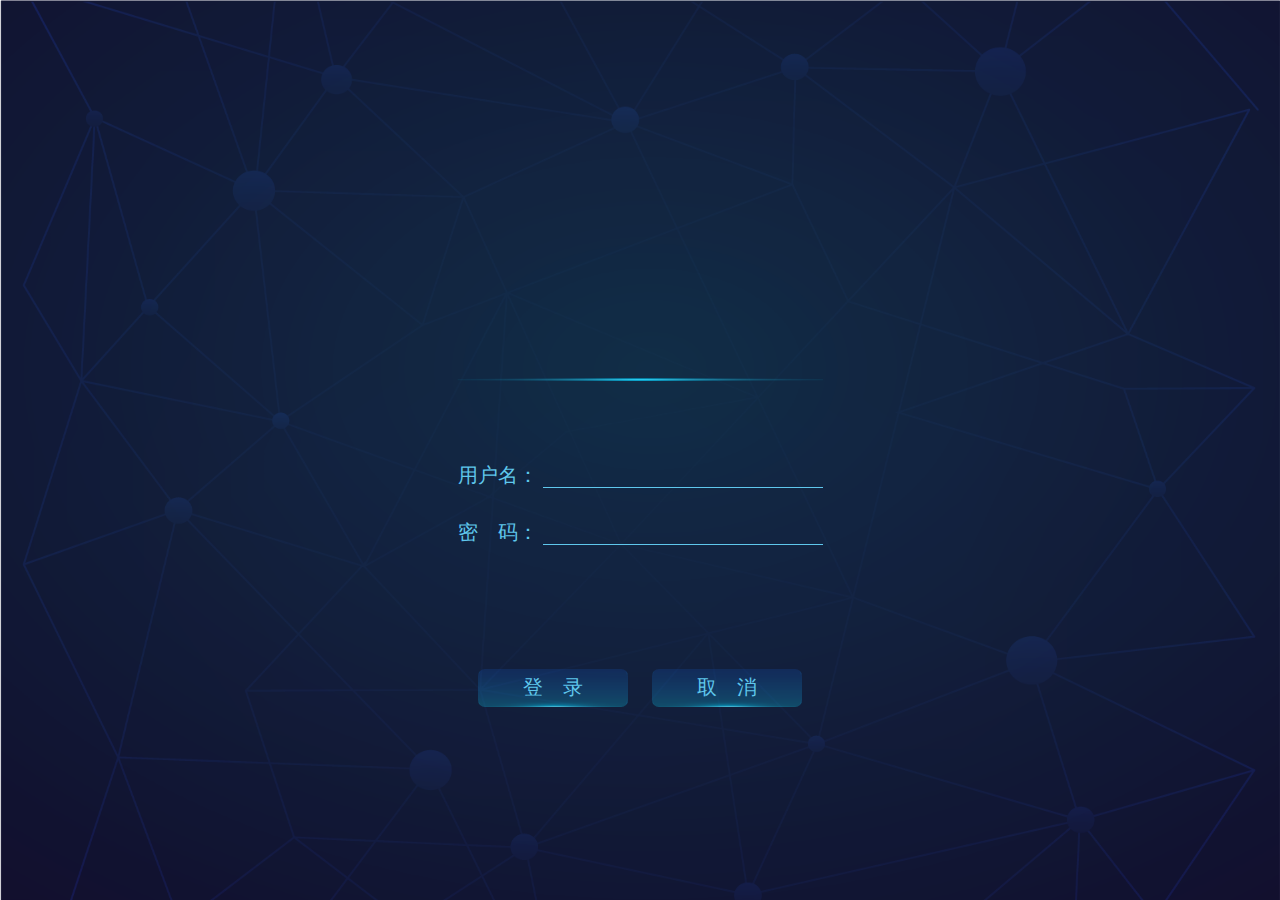
<file: src/main/resources/static/index.html>
<!DOCTYPE html>
<html>
<head>
    <meta charset="utf-8">
    <title>逐梦轮滑学生录入管理系统</title>
    <script src="js/lib/require/require.js" data-main="js/main.js"></script>
    <script src="js/lib/respond/respond.min.js"></script>
    <!--<script src="js/lib/interface/interface.js"></script>-->
    <script src="js/lib/My97DatePicker/WdatePicker.js"></script>
    <link href="css/common/bootstrap.min.css" rel="stylesheet">
    <link href="css/common/base.css" rel="stylesheet">
    <link href="css/common/jstree.css" rel="stylesheet">
    <link href="css/common/common.css" rel="stylesheet">
    <link href="css/index.css" rel="stylesheet">
    <link href="css/gisMapView.css" type="text/css" rel="stylesheet">
    <link rel="stylesheet" type="text/css" href="css/blueStyle.css">
    <script src="js/lib/bootstrap/bootstrap.js"></script>
    <link href="js/lib/ztree/css/zTreeStyle/zTreeStyle.css" rel="stylesheet"/>
    <link href="js/lib/jquery-easyui-1.4.3/themes/default/easyui.css" rel="stylesheet"/>
    <link href="js/lib/jquery-easyui-1.4.3/themes/icon.css" rel="stylesheet"/>
    <link href="js/lib/jstree/themes/default/style.min.css" rel="stylesheet"/>
    <link href="js/lib/layer/dist/theme/default/layer.css" rel="stylesheet"/>
</head>
<body>
<div class="indexBody" ui-view></div>
</body>
</html>
</file>
<file: src/main/resources/static/css/common/base.css>
html, body {
    height: 100%;
    width: 100%;
    font-family: 微软雅黑;
}

* {
    margin: 0px;
}

ul {
    margin: 0px;
    list-style-type: none;
}

a {
    text-decoration: none
}

div {
    /*border:solid 1px black;*/
}

.indexBody {
    height: 100%;
    width: 100%
}

button {
    outline: none;
}

input, select {
    /*background: #E4EBF5;*/
}

.paginationTab {
    display: inline-block;
    padding-left: 0;
    margin: 20px 0;
    border-radius: 4px;
}

.paginationTab > li {
    display: inline;
}

.paginationTab > li > a,
.paginationTab > li > span {
    position: relative;
    float: left;
    padding: 6px 12px;
    margin-left: -1px;
    line-height: 1.42857143;
    color: #337ab7;
    text-decoration: none;
    background-color: #fff;
}

.newTable td input[type=text] {
    height: 100%;
    width: 100%;
}

.newTable td input[type=password] {
    height: 100%;
    width: 100%;
}

.newTable td input[type=button] {
    -webkit-appearance: button;
    cursor: pointer;
}

.newTable td textarea {
    height: 100%;
    width: 100%;
}

.newTable td img {
    width: 100%;
}

.newTable td select {
    height: 100%;
    width: 100%;
}

#change_password {
    display: none;
}

.col-left {
    width: 18%;
    position: center;
    margin-top: 10px;
    padding-left: 10px;
    float: left;
    background: white;
}

.col-right {
    width: 82%;
    position: center;
    min-height: 1px;
    padding: 10px;
    float: right;
    background: white;
}

.col-right-1 {
    width: 100%;
    position: relative;
    min-height: 1px;
    padding: 10px;
    float: left;
}

.list-group-overwrite {
    padding-left: 0;
}

/*
ztree
 */
.ztree li a {
    height: 32px;
}

.ztree li a.curSelectedNode {
    height: 32px;
}

.ztree li span.button {
    width: 32px;
    height: 32px;
}

.ztree li span {
    line-height: 26px;
}

.ztree * {
    font-size: 16px;
}

.tdBody {
    width: 260px;
    text-align: left;
}

.black_overlay {
    display: none;
    position: absolute;
    top: 0%;
    left: 0%;
    width: 100%;
    height: 100%;
    background-color: rgb(239, 245, 252);
    z-index: 1001;
    -moz-opacity: 0.8;
    opacity: .80;
    filter: alpha(opacity=88);
}

.popupDiv {
    display: none;
    position: absolute;
    top: 25%;
    left: 40%;
    padding: 10px;
    border: 1px solid #354992;
    background-color: white;
    z-index: 1002;
    overflow: auto;
    -moz-border-radius: 5px;
    -webkit-border-radius: 5px;
    border-radius: 5px;
    box-shadow: 10px 10px 5px #99bd9f;
}
</file>
<file: src/main/resources/static/css/common/jstree.css>
#tree-area {
    width: 25%;
    height: 100%;
    left: 0px;
    background-color: #dae2ed;
    overflow: hidden;
}

#dLabel {
    float: left;
    width: 11%;
    background-color: #354992;
    height: 100%;
}

.btnwhite {
    height: 16px;
    width: 20px;
}

.caret {
    margin-top: 10px;
    margin-left: 32%;
}

#jstree_area {
    width: 100%;
    height: 100%;
    overflow: auto;
    background-color: #D4DADA;
}

.define_text {
    border-style: solid;
    border-width: 1px 1px 1px 1px;
    border-color: #354992;
    width: 198px;
    height: 26px;
}
</file>
<file: src/main/resources/static/css/common/common.css>
#work-area {
    position: absolute;
    width: 75%;
    height: 100%;
    left: 37%;
    overflow: auto;
}

.work-area-content {
    width: 100%;
    height: 100%;
    /*padding-top: 20px;*/
    padding-left: 20px;
    overflow: auto;
}

.input_text {
    width: 180px;
    height: 28px;
    border-style: solid;
    border-width: 1px;
    border-color: #000000;
}

.button_save, .button_cancel {
    color: #FFFFFF;
    background-color: #337ab7;
    border-color: #337ab7;
    padding: 5px 10px;
    font-size: 12px;
    line-height: 20px;
    border-radius: 3px;
}

.importantFlag {
    margin-left: 5px;
    color: #FF0000;
}

.centerLine {
    height: 20px;
    border-style: solid;
    border-color: #354992;
    border-width: 1px 0 0 0;
}

input {
    line-height: normal;
}

.tableButton {
    margin-top: 10px;
    float: left;
    margin-left: 28%;
}

.buttonSave {
    float: left;
    margin-left: 10px;
}
.tableButton1{
    float: left;
    margin-left: 10.8%;
    margin-top: 10px;
}
</file>
<file: src/main/resources/static/css/index.css>
@charset "utf-8";
/* CSS Document */
* {
    margin: 0px;
    padding: 0px;
    box-sizing: border-box;
    font-family: "Microsoft YaHei";
    cursor: default;
}

html, body {
    width: 100%;
    height: 100%;
    overflow: hidden;

}

ul {
    list-style-type: none;
    margin: 0px;
}

.indexBody {
    height: 100%;
    width: 100%
}

.link {
    background-color: #767677;
}
</file>
<file: src/main/resources/static/css/gisMapView.css>
.ALLScreen {
    width: 100%;
    float: left;
    position: relative;
}

#content {
    width: 80%;
    float: right;
    border: 1px solid #354992;
    background: #c6e0c6;
}

.cloudPicture {
    width: 20%;
    float: right;
}

#mouseImgUrl {

}

.search_input {
    width: 100%;
    height: 30px;
    float: left;
}

.search_button {
    width: 15%;
    height: 30px;
    float: left;
}

.popupDiv {
    display: none;
    position: absolute;
    top: 25%;
    left: 40%;
    padding: 10px;
    border: 1px solid #354992;
    background-color: white;
    z-index: 1002;
    overflow: auto;
    -moz-border-radius: 5px;
    -webkit-border-radius: 5px;
    border-radius: 5px;
    box-shadow: 10px 10px 5px #99bd9f;
}

.popupStyle {
    font-size: 11px;
    height: auto;
    width: auto;
    opacity: 1;
}

div#rMenu {
    position: absolute;
    visibility: hidden;
    top: 0;
    background-color: #555;
    text-align: left;
    padding: 2px;
    z-index: 999;
}

div#rMenu ul li {
    margin: 2px 0;
    padding: 0 2px;
    cursor: pointer;
    list-style: none outside none;
    background-color: #DFDFDF;
}

#mouse-position {
    right: 2px;
    position: absolute;
    bottom: 5px;
    width: 200px;
    height: 20px; /* 将z-index设置为显示在地图上层 */
    z-index: 2000;
}

/* 显示鼠标信息的自定义样式设置 */
.custom-mouse-position {
    color: black;
    font-size: 16px;
    font-family: "微软雅黑";
}
</file>
<file: src/main/resources/static/css/blueStyle.css>
/********************************************主页面标题栏**************************************************/
.titlebar {
    height: 8%;
    background: url("../images/login/title.png") no-repeat;
    background-size: cover;
    color: white;
    margin-left: 5px;
    margin-right: 5px;
}
.titleUser{

}
.titleExit{

}
.titleChangePassword{

}
.titleTextColor{
    color: #ffffff;
}
.logo span {
    font-size: 25pt;
    letter-spacing: 4px;
    vertical-align: middle;
    color: #BBF3F9;
}

.user {
    height: 100%;
    text-align: right;
}

.user a {
    margin-left: 10px;
    font-size: 16pt;
    vertical-align: middle;
}

.user a:hover {
    color: white;
}
/********************************************主页面菜单栏*************************************************/
.navigation1 {
    width: 16%;
    float: left;
    background-color: #0c1c44;
    font-size: 16px;
    color: #BBDEE9;
}

/***************************************************/
@media screen and (max-width: 1921px){
    .menu-p1 {
        color: #BBDEE9;
        margin-right: 50px;
    }
    .menu-p2 {
        color: #BBDEE9;
        margin-right: 35px;
    }
    .submenu a {
        display: block;
        text-decoration: none;
        color: #BBDEE9;
        padding: 12px 24%;
        text-align: left;
        -webkit-transition: all 0.25s ease;
        -o-transition: all 0.25s ease;
        transition: all 0.25s ease;
    }
}
@media screen and (max-width: 1840px){
    .menu-p1 {
        color: #BBDEE9;
        margin-right: 40px;
    }
    .menu-p2 {
        color: #BBDEE9;
        margin-right: 28px;
    }
    .submenu a {
        display: block;
        text-decoration: none;
        color: #BBDEE9;
        padding: 12px 24%;
        text-align: left;
        -webkit-transition: all 0.25s ease;
        -o-transition: all 0.25s ease;
        transition: all 0.25s ease;
    }
}
@media screen and (max-width: 1760px){
    .menu-p1 {
        color: #BBDEE9;
        margin-right: 35px;
    }
    .menu-p2 {
        color: #BBDEE9;
        margin-right: 20px;
    }
    .submenu a {
        display: block;
        text-decoration: none;
        color: #BBDEE9;
        padding: 12px 24%;
        text-align: left;
        -webkit-transition: all 0.25s ease;
        -o-transition: all 0.25s ease;
        transition: all 0.25s ease;
    }
}
/*****************************************************/
@media screen and (max-width: 1681px){
    .menu-p1 {
        color: #BBDEE9;
        margin-right: 40px;
        font-size: 14px;
    }
    .menu-p2 {
        color: #BBDEE9;
        margin-right: 25px;
        font-size: 14px;
    }
    .submenu a {
        display: block;
        text-decoration: none;
        color: #BBDEE9;
        padding: 12px 50px;
        font-size: 11px;
        text-align: left;
        -webkit-transition: all 0.25s ease;
        -o-transition: all 0.25s ease;
        transition: all 0.25s ease;
    }
}

@media screen and (max-width: 1655px){
    .menu-p1 {
        color: #BBDEE9;
        margin-right: 30px;
        font-size: 14px;
    }
    .menu-p2 {
        color: #BBDEE9;
        margin-right: 15px;
        font-size: 14px;
    }
    .submenu a {
        display: block;
        text-decoration: none;
        color: #BBDEE9;
        padding: 12px 45px;
        font-size: 11px;
        text-align: left;
        -webkit-transition: all 0.25s ease;
        -o-transition: all 0.25s ease;
        transition: all 0.25s ease;
    }
}
/***************************************************/
@media screen and (max-width: 1601px){
    .menu-p1 {
        color: #BBDEE9;
        margin-right: 25px;
        font-size: 14px;
    }
    .menu-p2 {
        color: #BBDEE9;
        margin-right: 12px;
        font-size: 14px;
    }
    .submenu a {
        display: block;
        text-decoration: none;
        color: #BBDEE9;
        padding: 12px 55px;
        text-align: left;
        -webkit-transition: all 0.25s ease;
        -o-transition: all 0.25s ease;
        transition: all 0.25s ease;
    }
}

@media screen and (max-width: 1500px){
    .menu-p1 {
        color: #BBDEE9;
        margin-right: 20px;
        font-size: 14px;
    }
    .menu-p2 {
        color: #BBDEE9;
        margin-right: 10px;
        font-size: 14px;
    }
    .submenu a {
        display: block;
        text-decoration: none;
        color: #BBDEE9;
        padding: 12px 50px;
        text-align: left;
        -webkit-transition: all 0.25s ease;
        -o-transition: all 0.25s ease;
        transition: all 0.25s ease;
    }
}
/*************************************************/
@media screen and (max-width: 1441px){
    .menu-p1 {
        color: #BBDEE9;
        margin-right: 18px;
        font-size: 12px;
    }
    .menu-p2 {
        color: #BBDEE9;
        margin-right: 8px;
        font-size: 12px;
    }
    .submenu a {
        display: block;
        text-decoration: none;
        color: #BBDEE9;
        padding: 12px 40px;
        font-size: 11px;
        text-align: left;
        -webkit-transition: all 0.25s ease;
        -o-transition: all 0.25s ease;
        transition: all 0.25s ease;
    }
}

@media screen and (max-width: 1375px){
    .menu-p1 {
        color: #BBDEE9;
        margin-right: 15px;
        font-size: 11px;
    }
    .menu-p2 {
        color: #BBDEE9;
        margin-right: 5px;
        font-size: 11px;
    }
    .submenu a {
        display: block;
        text-decoration: none;
        color: #BBDEE9;
        padding: 12px 35px;
        font-size: 11px;
        text-align: left;
        -webkit-transition: all 0.25s ease;
        -o-transition: all 0.25s ease;
        transition: all 0.25s ease;
    }
}
@media screen and (max-width: 1220px){
    .menu-p1 {
        color: #BBDEE9;
        margin-right: 10px;
        font-size: 11px;
    }
    .menu-p2 {
        color: #BBDEE9;
        margin-right: 3px;
        font-size: 11px;
    }
    .submenu a {
        display: block;
        text-decoration: none;
        color: #BBDEE9;
        padding: 12px 30px;
        font-size: 9px;
        text-align: left;
        -webkit-transition: all 0.25s ease;
        -o-transition: all 0.25s ease;
        transition: all 0.25s ease;
    }
}

.submenu {
    padding: 0px;
}

.submenu a:hover {
    background-color: #3063b5;
}

.submenu a:active {
    background-color: #F79C23;
}

.navigation {
    height: 100%;
    box-shadow: #376b99 0px 0px 3px 0px;
}

.navigation-color{
    background: #243D6B;
}

.panel {
    background-color: #0c1c44;
}

.panel-heading {
    padding: 15px 20px;
    background-color: #0c1c44;
}

.submenu li {
    border-bottom: 1px solid #0d0b22;
}

.panel-default > .panel-heading {
    background-color: #0c1c44;
    border-color: #0d0b22;
}
.panel-body {
    padding: 0px;
    border: none;
    border-bottom: 1px solid #0d0b22;
    background-color: #2558a5;
}

.panel-default {
    border-color: #0d0b22;
}

.panel-group .panel + .panel {
    margin: 0px;
    border-bottom: solid 1px #0d0b22;
}

.panel-group .panel {
    margin: 0px;
    border-bottom: solid 1px #0d0b22;
}

/***************************************************主要内容部分********************************************/
.maincontent {
    /*color: #446AB7;*/
}
.contentborder {
    width: 100%;
    height: 100%;
    box-shadow: #d7e2fe 2px 0px 17px 3px;
    padding: 0 10px;
}
.content {
    height: 92%;
    margin-left: 5px;
    margin-right: 5px;
    background-color: #FFFFFF;
}
.contentBack{
    background-color: white;
}
/**************************************************对话框部分**********************************************/
.layui-layer-rename .layui-layer-title{
    background:#3063B5;
    color:#fff;border:none
}
.layui-layer-rename .layui-layer-btn a{
    background:#4697E8;
    border-color:#4697E8;
}
.layui-layer-rename .layui-layer-btn .layui-layer-btn1{
    background:#E9E7E7
}

.newTable {
    border-spacing: 0;
    border-collapse: collapse;
    border: 2px solid #cad8e8;
}

.newTable td {
    height: 30px;
    /*text-align: right;*/
    border: solid 1px #fefeff;
}
.tdHead{
    background-color: #E4EBF5;
    width:120px;
    text-align: right;
}
.node_table {
    margin-left: 20px;
    margin-top: 20px;
    border-spacing: 0;
    border-collapse: collapse;
    border: 1px solid #cad8e8;
    width: 60%;
}

.node_table td {
    height: 26px;
    text-align: left;
    border: solid 2px #fefeff;
}

.node_table button {
    margin-top: 5px;
}
.tdHead1{
    background-color: #E4EBF5;
}
.user-view-td{
    width: 260px;
    text-align: left;
    white-space: nowrap;
    overflow: hidden;
    text-overflow: ellipsis;
}

/**********************************************登录部分********************************************/
#loginpage {
    background: url("../images/login/background.png") no-repeat;
    height: 100%;
    width: 100%;
    background-size: 100% 100%;
}
.d_divide_line{
    background: url("../images/login/logo_font.png") no-repeat center center;
    background-size:100%;
    width:30%;
    margin:auto;
    height:0.3%;
}
#d_logintitle span{
    color:#5FC7EC;
}
.d_input_box{
    width:280px;
    height:25px !important;
    font-size:20px !important;
    outline:none;
    background:transparent;
    border-style: solid  !important;
    border-top-width: 0px  !important;
    border-right-width: 0px  !important;
    border-bottom-width: 1px  !important;
    border-color:#5FC7EC  !important;
    border-left-width: 0px  !important;
    background-color:rgba(0,0,0,0) !important;
    color:#cbe1f1 !important;
}

@media screen and (max-height: 1081px){
    .d_input_text{
        width:100%;
        margin-top:80px;
        height:18%;
        text-align:center;
        color:#5FC7EC;
        font-size:22px;
    }
}
@media screen and (max-height: 901px){
    .d_input_text{
        width:100%;
        margin-top:80px;
        height:22%;
        text-align:center;
        color:#5FC7EC;
        font-size:20px;
    }
}

.login_input_anthCode{
    width:160px;
    height:25px !important;
    font-size:20px !important;
    background:transparent;
    background-color:rgba(0,0,0,0) !important;
    border-color:#5FC7EC  !important;
    color:#cbe1f1 !important;
}
/********************************************NTP校时部分************************************************/
.timeing {
    border: 1px solid #354992;
    width: 300px;
    height: 180px;
    margin-top: 30px;
    margin-left: 30px;
}

.set_title {
    width: 100%;
    height: 25px;
    background-color: #354992;
}
.time_input {
    padding: 5px;
    width: 175px;
    height: 26px;
    border-style: solid;
    border-width: 1px 1px 1px 1px;
    border-color: #354992;
}
.ntp_time_input {
    padding: 5px;
    width: auto;
    height: 26px;
    border-style: solid;
    border-width: 1px 1px 1px 1px;
    border-color: #354992;
}

/**********************************************电视墙部分*********************************************/
#scene_wall_main table th {
    background-color: #354992;
    color: white;
    border: dotted lightslategrey;
    border-width: 0px 1px 1px 0px;
    padding: 0px 0px;
}

/********************************************高级配置管理部分*******************************************/
li.seniorConfig{
    height: 50px;
    font-size: 15px;
}
ul.seniorConfig{
    height: 600px;
}
</file>
<file: src/main/resources/static/js/lib/jquery-easyui-1.4.3/themes/default/easyui.css>
.panel {
    overflow: hidden;
    text-align: left;
    margin: 0;
    /*border: 0;*/
    -moz-border-radius: 0 0 0 0;
    -webkit-border-radius: 0 0 0 0;
    border-radius: 0 0 0 0;
}

.panel-header,
.panel-body {
    border-width: 1px;
    border-style: solid;
}

.panel-header {
    /*padding: 5px;*/
    position: relative;
}

.panel-title {
    background: url('images/blank.gif') no-repeat;
}

.panel-header-noborder {
    border-width: 0 0 1px 0;
}

.panel-body {
    overflow: auto;
    border-top-width: 0;
    padding: 0;
}

.panel-body-noheader {
    border-top-width: 1px;
}

.panel-body-noborder {
    border-width: 0px;
}

.panel-body-nobottom {
    border-bottom-width: 0;
}

.panel-with-icon {
    padding-left: 18px;
}

.panel-icon,
.panel-tool {
    position: absolute;
    top: 50%;
    margin-top: -8px;
    height: 16px;
    overflow: hidden;
}

.panel-icon {
    left: 5px;
    width: 16px;
}

.panel-tool {
    right: 5px;
    width: auto;
}

.panel-tool a {
    display: inline-block;
    width: 16px;
    height: 16px;
    opacity: 0.6;
    filter: alpha(opacity=60);
    margin: 0 0 0 2px;
    vertical-align: top;
}

.panel-tool a:hover {
    opacity: 1;
    filter: alpha(opacity=100);
    background-color: #eaf2ff;
    -moz-border-radius: 3px 3px 3px 3px;
    -webkit-border-radius: 3px 3px 3px 3px;
    border-radius: 3px 3px 3px 3px;
}

.panel-loading {
    padding: 11px 0px 10px 30px;
}

.panel-noscroll {
    overflow: hidden;
}

.panel-fit,
.panel-fit body {
    height: 100%;
    margin: 0;
    padding: 0;
    border: 0;
    overflow: hidden;
}

.panel-loading {
    background: url('images/loading.gif') no-repeat 10px 10px;
}

.panel-tool-close {
    background: url('images/panel_tools.png') no-repeat -16px 0px;
}

.panel-tool-min {
    background: url('images/panel_tools.png') no-repeat 0px 0px;
}

.panel-tool-max {
    background: url('images/panel_tools.png') no-repeat 0px -16px;
}

.panel-tool-restore {
    background: url('images/panel_tools.png') no-repeat -16px -16px;
}

.panel-tool-collapse {
    background: url('images/panel_tools.png') no-repeat -32px 0;
}

.panel-tool-expand {
    background: url('images/panel_tools.png') no-repeat -32px -16px;
}

.panel-header,
.panel-body {
    border-color: #FFFFFF;
}

.panel-header {
    background-color: #E0ECFF;
    background: -webkit-linear-gradient(top, #EFF5FF 0, #E0ECFF 100%);
    background: -moz-linear-gradient(top, #EFF5FF 0, #E0ECFF 100%);
    background: -o-linear-gradient(top, #EFF5FF 0, #E0ECFF 100%);
    background: linear-gradient(to bottom, #354992 0, #354992 100%);
    background-repeat: repeat-x;
    filter: progid:DXImageTransform.Microsoft.gradient(startColorstr=#EFF5FF, endColorstr=#E0ECFF, GradientType=0);
}

.panel-body {
    background-color: #ffffff;
    color: #000000;
    font-size: 12px;
}

.panel-title {
    /*font-size: 12px;*/
    font-weight: bold;
    color: #fff;
    height: 16px;
    line-height: 16px;
    padding: 10px 10px 25px 5px;
}

.panel-footer {
    border: 1px solid #95B8E7;
    overflow: hidden;
    background: #F4F4F4;
}

.panel-footer-noborder {
    border-width: 1px 0 0 0;
}

.accordion {
    overflow: hidden;
    border-width: 1px;
    border-style: solid;
}

.accordion .accordion-header {
    border-width: 0 0 1px;
    cursor: pointer;
}

.accordion .accordion-body {
    border-width: 0 0 1px;
}

.accordion-noborder {
    border-width: 0;
}

.accordion-noborder .accordion-header {
    border-width: 0 0 1px;
}

.accordion-noborder .accordion-body {
    border-width: 0 0 1px;
}

.accordion-collapse {
    background: url('images/accordion_arrows.png') no-repeat 0 0;
}

.accordion-expand {
    background: url('images/accordion_arrows.png') no-repeat -16px 0;
}

.accordion {
    background: #ffffff;
    border-color: #95B8E7;
}

.accordion .accordion-header {
    background: #E0ECFF;
    filter: none;
}

.accordion .accordion-header-selected {
    background: #ffe48d;
}

.accordion .accordion-header-selected .panel-title {
    color: #000000;
}

.window {
    overflow: hidden;
    padding: 5px;
    border-width: 1px;
    border-style: solid;
}

.window .window-header {
    background: transparent;
    padding: 0px 0px 6px 0px;
}

.window .window-body {
    border-width: 1px;
    border-style: solid;
    border-top-width: 0px;
}

.window .window-body-noheader {
    border-top-width: 1px;
}

.window .panel-body-nobottom {
    border-bottom-width: 0;
}

.window .window-header .panel-icon,
.window .window-header .panel-tool {
    top: 50%;
    margin-top: -11px;
}

.window .window-header .panel-icon {
    left: 1px;
}

.window .window-header .panel-tool {
    right: 1px;
}

.window .window-header .panel-with-icon {
    padding-left: 18px;
}

.window-proxy {
    position: absolute;
    overflow: hidden;
}

.window-proxy-mask {
    position: absolute;
    filter: alpha(opacity=5);
    opacity: 0.05;
}

.window-mask {
    position: absolute;
    left: 0;
    top: 0;
    width: 100%;
    height: 100%;
    filter: alpha(opacity=40);
    opacity: 0.40;
    font-size: 1px;
    overflow: hidden;
}

.window,
.window-shadow {
    position: absolute;
    -moz-border-radius: 5px 5px 5px 5px;
    -webkit-border-radius: 5px 5px 5px 5px;
    border-radius: 5px 5px 5px 5px;
}

.window-shadow {
    background: #ccc;
    -moz-box-shadow: 2px 2px 3px #cccccc;
    -webkit-box-shadow: 2px 2px 3px #cccccc;
    box-shadow: 2px 2px 3px #cccccc;
    filter: progid:DXImageTransform.Microsoft.Blur(pixelRadius=2, MakeShadow=false, ShadowOpacity=0.2);
}

.window,
.window .window-body {
    border-color: #214179;
}

.window {
    background-color: #E0ECFF;
    background: -webkit-linear-gradient(top, #EFF5FF 0, #E0ECFF 20%);
    background: -moz-linear-gradient(top, #EFF5FF 0, #E0ECFF 20%);
    background: -o-linear-gradient(top, #EFF5FF 0, #E0ECFF 20%);
    background: linear-gradient(to bottom, #214179 0, #214179 20%);
    background-repeat: repeat-x;
    filter: progid:DXImageTransform.Microsoft.gradient(startColorstr=#EFF5FF, endColorstr=#E0ECFF, GradientType=0);
}

.window-proxy {
    border: 1px dashed #95B8E7;
}

.window-proxy-mask,
.window-mask {
    background: #ccc;
}

.window .panel-footer {
    border: 1px solid #95B8E7;
    position: relative;
    top: -1px;
}

.dialog-content {
    overflow: auto;
}

.dialog-toolbar {
    padding: 2px 5px;
}

.dialog-tool-separator {
    float: left;
    height: 24px;
    border-left: 1px solid #ccc;
    border-right: 1px solid #fff;
    margin: 2px 1px;
}

.dialog-button {
    padding: 5px;
    text-align: right;
}

.dialog-button .l-btn {
    margin-left: 5px;
}

.dialog-toolbar,
.dialog-button {
    background: #F4F4F4;
    border-width: 1px;
    border-style: solid;
}

.dialog-toolbar {
    border-color: #95B8E7 #95B8E7 #dddddd #95B8E7;
}

.dialog-button {
    border-color: #dddddd #95B8E7 #95B8E7 #95B8E7;
}

.l-btn {
    text-decoration: none;
    display: inline-block;
    overflow: hidden;
    margin: 0;
    padding: 0;
    cursor: pointer;
    outline: none;
    text-align: center;
    vertical-align: middle;
    line-height: normal;
}

.l-btn-plain {
    border-width: 0;
    padding: 1px;
}

.l-btn-left {
    display: inline-block;
    position: relative;
    overflow: hidden;
    margin: 0;
    padding: 0;
    vertical-align: top;
}

.l-btn-text {
    display: inline-block;
    vertical-align: top;
    width: auto;
    /*line-height: 24px;*/
    font-size: 12px;
    padding: 0;
    margin: 0 4px;
}

.l-btn-icon {
    display: inline-block;
    width: 16px;
    height: 16px;
    line-height: 16px;
    position: absolute;
    top: 50%;
    margin-top: -8px;
    font-size: 1px;
}

.l-btn span span .l-btn-empty {
    display: inline-block;
    margin: 0;
    width: 16px;
    height: 24px;
    font-size: 1px;
    vertical-align: top;
}

.l-btn span .l-btn-icon-left {
    padding: 0 0 0 20px;
    background-position: left center;
}

.l-btn span .l-btn-icon-right {
    padding: 0 20px 0 0;
    background-position: right center;
}

.l-btn-icon-left .l-btn-text {
    margin: 0 4px 0 24px;
}

.l-btn-icon-left .l-btn-icon {
    left: 4px;
}

.l-btn-icon-right .l-btn-text {
    margin: 0 24px 0 4px;
}

.l-btn-icon-right .l-btn-icon {
    right: 4px;
}

.l-btn-icon-top .l-btn-text {
    margin: 20px 4px 0 4px;
}

.l-btn-icon-top .l-btn-icon {
    top: 4px;
    left: 50%;
    margin: 0 0 0 -8px;
}

.l-btn-icon-bottom .l-btn-text {
    margin: 0 4px 20px 4px;
}

.l-btn-icon-bottom .l-btn-icon {
    top: auto;
    bottom: 4px;
    left: 50%;
    margin: 0 0 0 -8px;
}

.l-btn-left .l-btn-empty {
    margin: 0 4px;
    width: 16px;
}

.l-btn-plain:hover {
    padding: 0;
}

.l-btn-focus {
    outline: #0000FF dotted thin;
}

.l-btn-large .l-btn-text {
    line-height: 40px;
}

.l-btn-large .l-btn-icon {
    width: 32px;
    height: 32px;
    line-height: 32px;
    margin-top: -16px;
}

.l-btn-large .l-btn-icon-left .l-btn-text {
    margin-left: 40px;
}

.l-btn-large .l-btn-icon-right .l-btn-text {
    margin-right: 40px;
}

.l-btn-large .l-btn-icon-top .l-btn-text {
    margin-top: 36px;
    line-height: 24px;
    min-width: 32px;
}

.l-btn-large .l-btn-icon-top .l-btn-icon {
    margin: 0 0 0 -16px;
}

.l-btn-large .l-btn-icon-bottom .l-btn-text {
    margin-bottom: 36px;
    line-height: 24px;
    min-width: 32px;
}

.l-btn-large .l-btn-icon-bottom .l-btn-icon {
    margin: 0 0 0 -16px;
}

.l-btn-large .l-btn-left .l-btn-empty {
    margin: 0 4px;
    width: 32px;
}

.l-btn {
    color: #fff;
    background: #fafafa;
    background-repeat: repeat-x;
    border: 1px solid #bbb;
    background: -webkit-linear-gradient(top, #ffffff 0, #eeeeee 100%);
    background: -moz-linear-gradient(top, #ffffff 0, #eeeeee 100%);
    background: -o-linear-gradient(top, #ffffff 0, #eeeeee 100%);
    background: linear-gradient(to bottom, #214179 0, #214179 100%);
    background-repeat: repeat-x;
    filter: progid:DXImageTransform.Microsoft.gradient(startColorstr=#ffffff, endColorstr=#eeeeee, GradientType=0);
    -moz-border-radius: 5px 5px 5px 5px;
    -webkit-border-radius: 5px 5px 5px 5px;
    border-radius: 5px 5px 5px 5px;
}

.l-btn:hover {
    background: #214179;
    color: #000000;
    border: 1px solid #214179;
    filter: none;
}

.l-btn-plain {
    background: transparent;
    border-width: 0;
    filter: none;
    background-color: #214179;
}

.l-btn-outline {
    border-width: 1px;
    border-color: #b7d2ff;
    padding: 0;
}

.l-btn-plain:hover {
    background: #eaf2ff;
    color: #000000;
    border: 1px solid #b7d2ff;
    -moz-border-radius: 5px 5px 5px 5px;
    -webkit-border-radius: 5px 5px 5px 5px;
    border-radius: 5px 5px 5px 5px;
}

.l-btn-disabled,
.l-btn-disabled:hover {
    opacity: 0.5;
    cursor: default;
    background: #fafafa;
    color: #444;
    background: -webkit-linear-gradient(top, #ffffff 0, #eeeeee 100%);
    background: -moz-linear-gradient(top, #ffffff 0, #eeeeee 100%);
    background: -o-linear-gradient(top, #ffffff 0, #eeeeee 100%);
    background: linear-gradient(to bottom, #ffffff 0, #eeeeee 100%);
    background-repeat: repeat-x;
    filter: progid:DXImageTransform.Microsoft.gradient(startColorstr=#ffffff, endColorstr=#eeeeee, GradientType=0);
}

.l-btn-disabled .l-btn-text,
.l-btn-disabled .l-btn-icon {
    filter: alpha(opacity=50);
}

.l-btn-plain-disabled,
.l-btn-plain-disabled:hover {
    background: transparent;
    filter: alpha(opacity=50);
}

.l-btn-selected,
.l-btn-selected:hover {
    background: #ddd;
    filter: none;
}

.l-btn-plain-selected,
.l-btn-plain-selected:hover {
    background: #ddd;
}

.textbox {
    position: relative;
    border: 1px solid #95B8E7;
    background-color: #fff;
    vertical-align: middle;
    display: inline-block;
    overflow: hidden;
    white-space: nowrap;
    margin: 0;
    padding: 0;
    -moz-border-radius: 5px 5px 5px 5px;
    /*-webkit-border-radius: 5px 5px 5px 5px;*/
    /*border-radius: 5px 5px 5px 5px;*/
}

.textbox .textbox-text {
    font-size: 12px;
    border: 0;
    margin: 0;
    padding: 4px;
    white-space: normal;
    vertical-align: top;
    outline-style: none;
    resize: none;
    -moz-border-radius: 5px 5px 5px 5px;
    -webkit-border-radius: 5px 5px 5px 5px;
    border-radius: 5px 5px 5px 5px;
}

.textbox textarea.textbox-text {
    white-space: pre-wrap;
}

.textbox .textbox-prompt {
    font-size: 12px;
    color: #aaa;
}

.textbox .textbox-button,
.textbox .textbox-button:hover {
    position: absolute;
    top: 0;
    padding: 0;
    vertical-align: top;
    -moz-border-radius: 0 0 0 0;
    -webkit-border-radius: 0 0 0 0;
    border-radius: 0 0 0 0;
}

.textbox-button-right,
.textbox-button-right:hover {
    border-width: 0 0 0 1px;
}

.textbox-button-left,
.textbox-button-left:hover {
    border-width: 0 1px 0 0;
}

.textbox-addon {
    position: absolute;
    top: 0;
}

.textbox-icon {
    display: inline-block;
    width: 18px;
    height: 20px;
    overflow: hidden;
    vertical-align: top;
    background-position: center center;
    cursor: pointer;
    opacity: 0.6;
    filter: alpha(opacity=60);
    text-decoration: none;
    outline-style: none;
}

.textbox-icon-disabled,
.textbox-icon-readonly {
    cursor: default;
}

.textbox-icon:hover {
    opacity: 1.0;
    filter: alpha(opacity=100);
}

.textbox-icon-disabled:hover {
    opacity: 0.6;
    filter: alpha(opacity=60);
}

.textbox-focused {
    -moz-box-shadow: 0 0 3px 0 #95B8E7;
    -webkit-box-shadow: 0 0 3px 0 #95B8E7;
    box-shadow: 0 0 3px 0 #95B8E7;
}

.textbox-invalid {
    border-color: #ffa8a8;
    background-color: #fff3f3;
}

.filebox .textbox-value {
    vertical-align: top;
    position: absolute;
    top: 0;
    left: -5000px;
}

.filebox-label {
    display: inline-block;
    position: absolute;
    width: 100%;
    height: 100%;
    cursor: pointer;
    left: 0;
    top: 0;
    z-index: 10;
    background: url('images/blank.gif') no-repeat;
}

.l-btn-disabled .filebox-label {
    cursor: default;
}

.combo {
    display: inline-block;
    white-space: nowrap;
    margin: 0;
    padding: 0;
    border-width: 1px;
    border-style: solid;
    overflow: hidden;
    vertical-align: middle;
}

.combo .combo-text {
    font-size: 12px;
    border: 0px;
    margin: 0;
    padding: 0px 2px;
    vertical-align: baseline;
}

.combo-arrow {
    width: 18px;
    height: 20px;
    overflow: hidden;
    display: inline-block;
    vertical-align: top;
    cursor: pointer;
    opacity: 0.6;
    filter: alpha(opacity=60);
}

.combo-arrow-hover {
    opacity: 1.0;
    filter: alpha(opacity=100);
}

.combo-panel {
    overflow: auto;
}

.combo-arrow {
    background: url('images/combo_arrow.png') no-repeat center center;
}

.combo-panel {
    background-color: #ffffff;
}

.combo {
    border-color: #214179;
    background-color: #fff;
}

.combo-arrow {
    background-color: #E0ECFF;
}

.combo-arrow-hover {
    background-color: #eaf2ff;
}

.combo-arrow:hover {
    background-color: #eaf2ff;
}

.combo .textbox-icon-disabled:hover {
    cursor: default;
}

.textbox-invalid {
    border-color: #ffa8a8;
    background-color: #fff3f3;
}

.combobox-item,
.combobox-group {
    font-size: 12px;
    padding: 3px;
    padding-right: 0px;
}

.combobox-item-disabled {
    opacity: 0.5;
    filter: alpha(opacity=50);
}

.combobox-gitem {
    padding-left: 10px;
}

.combobox-group {
    font-weight: bold;
}

.combobox-item-hover {
    background-color: #eaf2ff;
    color: #000000;
}

.combobox-item-selected {
    background-color: #ffe48d;
    color: #000000;
}

.layout {
    position: relative;
    overflow: hidden;
    margin: 0;
    padding: 0;
    z-index: 0;
}

.layout-panel {
    position: absolute;
    overflow: hidden;
}

.layout-body {
    min-width: 1px;
    min-height: 1px;
}

.layout-panel-east,
.layout-panel-west {
    z-index: 2;
}

.layout-panel-north,
.layout-panel-south {
    z-index: 3;
}

.layout-expand {
    position: absolute;
    padding: 0px;
    font-size: 1px;
    cursor: pointer;
    z-index: 1;
}

.layout-expand .panel-header,
.layout-expand .panel-body {
    background: transparent;
    filter: none;
    overflow: hidden;
}

.layout-expand .panel-header {
    border-bottom-width: 0px;
}

.layout-split-proxy-h,
.layout-split-proxy-v {
    position: absolute;
    font-size: 1px;
    display: none;
    z-index: 5;
}

.layout-split-proxy-h {
    width: 5px;
    cursor: e-resize;
}

.layout-split-proxy-v {
    height: 5px;
    cursor: n-resize;
}

.layout-mask {
    position: absolute;
    background: #fafafa;
    filter: alpha(opacity=10);
    opacity: 0.10;
    z-index: 4;
}

.layout-button-up {
    background: url('images/layout_arrows.png') no-repeat -16px -16px;
}

.layout-button-down {
    background: url('images/layout_arrows.png') no-repeat -16px 0;
}

.layout-button-left {
    background: url('images/layout_arrows.png') no-repeat 0 0;
}

.layout-button-right {
    background: url('images/layout_arrows.png') no-repeat 0 -16px;
}

.layout-split-proxy-h,
.layout-split-proxy-v {
    background-color: #aac5e7;
}

.layout-split-north {
    border-bottom: 5px solid #E6EEF8;
}

.layout-split-south {
    border-top: 5px solid #E6EEF8;
}

.layout-split-east {
    border-left: 5px solid #E6EEF8;
}

.layout-split-west {
    border-right: 5px solid #E6EEF8;
}

.layout-expand {
    background-color: #E0ECFF;
}

.layout-expand-over {
    background-color: #E0ECFF;
}

.tabs-container {
    overflow: hidden;
}

.tabs-header {
    border-width: 1px;
    border-style: solid;
    border-bottom-width: 0;
    position: relative;
    padding: 0;
    padding-top: 2px;
    overflow: hidden;
}

.tabs-scroller-left,
.tabs-scroller-right {
    position: absolute;
    top: auto;
    bottom: 0;
    width: 18px;
    font-size: 1px;
    display: none;
    cursor: pointer;
    border-width: 1px;
    border-style: solid;
}

.tabs-scroller-left {
    left: 0;
}

.tabs-scroller-right {
    right: 0;
}

.tabs-tool {
    position: absolute;
    bottom: 0;
    padding: 1px;
    overflow: hidden;
    border-width: 1px;
    border-style: solid;
}

.tabs-header-plain .tabs-tool {
    padding: 0 1px;
}

.tabs-wrap {
    position: relative;
    left: 0;
    overflow: hidden;
    width: 100%;
    margin: 0;
    padding: 0;
}

.tabs-scrolling {
    margin-left: 18px;
    margin-right: 18px;
}

.tabs-disabled {
    opacity: 0.3;
    filter: alpha(opacity=30);
}

.tabs {
    list-style-type: none;
    height: 26px;
    margin: 0px;
    padding: 0px;
    padding-left: 4px;
    width: 50000px;
    border-style: solid;
    border-width: 0 0 1px 0;
}

.tabs li {
    float: left;
    display: inline-block;
    margin: 0 4px -1px 0;
    padding: 0;
    position: relative;
    border: 0;
}

.tabs li a.tabs-inner {
    display: inline-block;
    text-decoration: none;
    margin: 0;
    padding: 0 10px;
    height: 25px;
    line-height: 25px;
    text-align: center;
    white-space: nowrap;
    border-width: 1px;
    border-style: solid;
    -moz-border-radius: 5px 5px 0 0;
    -webkit-border-radius: 5px 5px 0 0;
    border-radius: 5px 5px 0 0;
}

.tabs li.tabs-selected a.tabs-inner {
    font-weight: bold;
    outline: none;
}

.tabs li.tabs-selected a:hover.tabs-inner {
    cursor: default;
    pointer: default;
}

.tabs li a.tabs-close,
.tabs-p-tool {
    position: absolute;
    font-size: 1px;
    display: block;
    height: 12px;
    padding: 0;
    top: 50%;
    margin-top: -6px;
    overflow: hidden;
}

.tabs li a.tabs-close {
    width: 12px;
    right: 5px;
    opacity: 0.6;
    filter: alpha(opacity=60);
}

.tabs-p-tool {
    right: 16px;
}

.tabs-p-tool a {
    display: inline-block;
    font-size: 1px;
    width: 12px;
    height: 12px;
    margin: 0;
    opacity: 0.6;
    filter: alpha(opacity=60);
}

.tabs li a:hover.tabs-close,
.tabs-p-tool a:hover {
    opacity: 1;
    filter: alpha(opacity=100);
    cursor: hand;
    cursor: pointer;
}

.tabs-with-icon {
    padding-left: 18px;
}

.tabs-icon {
    position: absolute;
    width: 16px;
    height: 16px;
    left: 10px;
    top: 50%;
    margin-top: -8px;
}

.tabs-title {
    font-size: 12px;
}

.tabs-closable {
    padding-right: 8px;
}

.tabs-panels {
    margin: 0px;
    padding: 0px;
    border-width: 1px;
    border-style: solid;
    border-top-width: 0;
    overflow: hidden;
}

.tabs-header-bottom {
    border-width: 0 1px 1px 1px;
    padding: 0 0 2px 0;
}

.tabs-header-bottom .tabs {
    border-width: 1px 0 0 0;
}

.tabs-header-bottom .tabs li {
    margin: -1px 4px 0 0;
}

.tabs-header-bottom .tabs li a.tabs-inner {
    -moz-border-radius: 0 0 5px 5px;
    -webkit-border-radius: 0 0 5px 5px;
    border-radius: 0 0 5px 5px;
}

.tabs-header-bottom .tabs-tool {
    top: 0;
}

.tabs-header-bottom .tabs-scroller-left,
.tabs-header-bottom .tabs-scroller-right {
    top: 0;
    bottom: auto;
}

.tabs-panels-top {
    border-width: 1px 1px 0 1px;
}

.tabs-header-left {
    float: left;
    border-width: 1px 0 1px 1px;
    padding: 0;
}

.tabs-header-right {
    float: right;
    border-width: 1px 1px 1px 0;
    padding: 0;
}

.tabs-header-left .tabs-wrap,
.tabs-header-right .tabs-wrap {
    height: 100%;
}

.tabs-header-left .tabs {
    height: 100%;
    padding: 4px 0 0 2px;
    border-width: 0 1px 0 0;
}

.tabs-header-right .tabs {
    height: 100%;
    padding: 4px 2px 0 0;
    border-width: 0 0 0 1px;
}

.tabs-header-left .tabs li,
.tabs-header-right .tabs li {
    display: block;
    width: 100%;
    position: relative;
}

.tabs-header-left .tabs li {
    left: auto;
    right: 0;
    margin: 0 -1px 4px 0;
    float: right;
}

.tabs-header-right .tabs li {
    left: 0;
    right: auto;
    margin: 0 0 4px -1px;
    float: left;
}

.tabs-justified li a.tabs-inner {
    padding-left: 0;
    padding-right: 0;
}

.tabs-header-left .tabs li a.tabs-inner {
    display: block;
    text-align: left;
    padding-left: 10px;
    padding-right: 10px;
    -moz-border-radius: 5px 0 0 5px;
    -webkit-border-radius: 5px 0 0 5px;
    border-radius: 5px 0 0 5px;
}

.tabs-header-right .tabs li a.tabs-inner {
    display: block;
    text-align: left;
    padding-left: 10px;
    padding-right: 10px;
    -moz-border-radius: 0 5px 5px 0;
    -webkit-border-radius: 0 5px 5px 0;
    border-radius: 0 5px 5px 0;
}

.tabs-panels-right {
    float: right;
    border-width: 1px 1px 1px 0;
}

.tabs-panels-left {
    float: left;
    border-width: 1px 0 1px 1px;
}

.tabs-header-noborder,
.tabs-panels-noborder {
    border: 0px;
}

.tabs-header-plain {
    border: 0px;
    background: transparent;
}

.tabs-pill {
    padding-bottom: 3px;
}

.tabs-header-bottom .tabs-pill {
    padding-top: 3px;
    padding-bottom: 0;
}

.tabs-header-left .tabs-pill {
    padding-right: 3px;
}

.tabs-header-right .tabs-pill {
    padding-left: 3px;
}

.tabs-header .tabs-pill li a.tabs-inner {
    -moz-border-radius: 5px 5px 5px 5px;
    -webkit-border-radius: 5px 5px 5px 5px;
    border-radius: 5px 5px 5px 5px;
}

.tabs-header-narrow,
.tabs-header-narrow .tabs-narrow {
    padding: 0;
}

.tabs-narrow li,
.tabs-header-bottom .tabs-narrow li {
    margin-left: 0;
    margin-right: -1px;
}

.tabs-narrow li.tabs-last,
.tabs-header-bottom .tabs-narrow li.tabs-last {
    margin-right: 0;
}

.tabs-header-left .tabs-narrow,
.tabs-header-right .tabs-narrow {
    padding-top: 0;
}

.tabs-header-left .tabs-narrow li {
    margin-bottom: -1px;
    margin-right: -1px;
}

.tabs-header-left .tabs-narrow li.tabs-last,
.tabs-header-right .tabs-narrow li.tabs-last {
    margin-bottom: 0;
}

.tabs-header-right .tabs-narrow li {
    margin-bottom: -1px;
    margin-left: -1px;
}

.tabs-scroller-left {
    background: #E0ECFF url('images/tabs_icons.png') no-repeat 1px center;
}

.tabs-scroller-right {
    background: #E0ECFF url('images/tabs_icons.png') no-repeat -15px center;
}

.tabs li a.tabs-close {
    background: url('images/tabs_icons.png') no-repeat -34px center;
}

.tabs li a.tabs-inner:hover {
    background: #eaf2ff;
    color: #000000;
    filter: none;
}

.tabs li.tabs-selected a.tabs-inner {
    background-color: #ffffff;
    color: #0E2D5F;
    background: -webkit-linear-gradient(top, #EFF5FF 0, #ffffff 100%);
    background: -moz-linear-gradient(top, #EFF5FF 0, #ffffff 100%);
    background: -o-linear-gradient(top, #EFF5FF 0, #ffffff 100%);
    background: linear-gradient(to bottom, #EFF5FF 0, #ffffff 100%);
    background-repeat: repeat-x;
    filter: progid:DXImageTransform.Microsoft.gradient(startColorstr=#EFF5FF, endColorstr=#ffffff, GradientType=0);
}

.tabs-header-bottom .tabs li.tabs-selected a.tabs-inner {
    background: -webkit-linear-gradient(top, #ffffff 0, #EFF5FF 100%);
    background: -moz-linear-gradient(top, #ffffff 0, #EFF5FF 100%);
    background: -o-linear-gradient(top, #ffffff 0, #EFF5FF 100%);
    background: linear-gradient(to bottom, #ffffff 0, #EFF5FF 100%);
    background-repeat: repeat-x;
    filter: progid:DXImageTransform.Microsoft.gradient(startColorstr=#ffffff, endColorstr=#EFF5FF, GradientType=0);
}

.tabs-header-left .tabs li.tabs-selected a.tabs-inner {
    background: -webkit-linear-gradient(left, #EFF5FF 0, #ffffff 100%);
    background: -moz-linear-gradient(left, #EFF5FF 0, #ffffff 100%);
    background: -o-linear-gradient(left, #EFF5FF 0, #ffffff 100%);
    background: linear-gradient(to right, #EFF5FF 0, #ffffff 100%);
    background-repeat: repeat-y;
    filter: progid:DXImageTransform.Microsoft.gradient(startColorstr=#EFF5FF, endColorstr=#ffffff, GradientType=1);
}

.tabs-header-right .tabs li.tabs-selected a.tabs-inner {
    background: -webkit-linear-gradient(left, #ffffff 0, #EFF5FF 100%);
    background: -moz-linear-gradient(left, #ffffff 0, #EFF5FF 100%);
    background: -o-linear-gradient(left, #ffffff 0, #EFF5FF 100%);
    background: linear-gradient(to right, #ffffff 0, #EFF5FF 100%);
    background-repeat: repeat-y;
    filter: progid:DXImageTransform.Microsoft.gradient(startColorstr=#ffffff, endColorstr=#EFF5FF, GradientType=1);
}

.tabs li a.tabs-inner {
    color: #0E2D5F;
    background-color: #E0ECFF;
    background: -webkit-linear-gradient(top, #EFF5FF 0, #E0ECFF 100%);
    background: -moz-linear-gradient(top, #EFF5FF 0, #E0ECFF 100%);
    background: -o-linear-gradient(top, #EFF5FF 0, #E0ECFF 100%);
    background: linear-gradient(to bottom, #EFF5FF 0, #E0ECFF 100%);
    background-repeat: repeat-x;
    filter: progid:DXImageTransform.Microsoft.gradient(startColorstr=#EFF5FF, endColorstr=#E0ECFF, GradientType=0);
}

.tabs-header,
.tabs-tool {
    background-color: #E0ECFF;
}

.tabs-header-plain {
    background: transparent;
}

.tabs-header,
.tabs-scroller-left,
.tabs-scroller-right,
.tabs-tool,
.tabs,
.tabs-panels,
.tabs li a.tabs-inner,
.tabs li.tabs-selected a.tabs-inner,
.tabs-header-bottom .tabs li.tabs-selected a.tabs-inner,
.tabs-header-left .tabs li.tabs-selected a.tabs-inner,
.tabs-header-right .tabs li.tabs-selected a.tabs-inner {
    border-color: #95B8E7;
}

.tabs-p-tool a:hover,
.tabs li a:hover.tabs-close,
.tabs-scroller-over {
    background-color: #eaf2ff;
}

.tabs li.tabs-selected a.tabs-inner {
    border-bottom: 1px solid #ffffff;
}

.tabs-header-bottom .tabs li.tabs-selected a.tabs-inner {
    border-top: 1px solid #ffffff;
}

.tabs-header-left .tabs li.tabs-selected a.tabs-inner {
    border-right: 1px solid #ffffff;
}

.tabs-header-right .tabs li.tabs-selected a.tabs-inner {
    border-left: 1px solid #ffffff;
}

.tabs-header .tabs-pill li.tabs-selected a.tabs-inner {
    background: #ffe48d;
    color: #000000;
    filter: none;
    border-color: #95B8E7;
}

.datagrid .panel-body {
    overflow: hidden;
    position: relative;
}

.datagrid-view {
    position: relative;
    overflow: hidden;
}

.datagrid-view1,
.datagrid-view2 {
    position: absolute;
    overflow: hidden;
    top: 0;
}

.datagrid-view1 {
    left: 0;
}

.datagrid-view2 {
    right: 0;
}

.datagrid-mask {
    position: absolute;
    left: 0;
    top: 0;
    width: 100%;
    height: 100%;
    opacity: 0.3;
    filter: alpha(opacity=30);
    display: none;
}

.datagrid-mask-msg {
    position: absolute;
    top: 50%;
    margin-top: -20px;
    padding: 10px 5px 10px 30px;
    width: auto;
    height: 16px;
    border-width: 2px;
    border-style: solid;
    display: none;
}

.datagrid-sort-icon {
    padding: 0;
    display: none;
}

.datagrid-toolbar {
    height: auto;
    padding: 1px 2px;
    border-width: 0 0 1px 0;
    border-style: solid;
}

.datagrid-btn-separator {
    float: left;
    height: 24px;
    border-left: 1px solid #ccc;
    border-right: 1px solid #fff;
    margin: 2px 1px;
}

.datagrid .datagrid-pager {
    display: block;
    margin: 0;
    border-width: 1px 0 0 0;
    border-style: solid;
}

.datagrid .datagrid-pager-top {
    border-width: 0 0 1px 0;
}

.datagrid-header {
    overflow: hidden;
    cursor: default;
    border-width: 0 0 1px 0;
    border-style: solid;
}

.datagrid-header-inner {
    float: left;
    width: 10000px;
}

.datagrid-header-row {
    height: 25px;
    background-color: #FFFFFF;
}

.datagrid-row {
    height: 25px;
    color: black;
    background-color: #FFFFFF;
}

.datagrid-header td,
.datagrid-body td,
.datagrid-footer td {
    border-width: 0 1px 1px 0;
    border-style: dotted;
    margin: 0;
    padding: 0;
}

.datagrid-cell,
.datagrid-cell-group,
.datagrid-header-rownumber,
.datagrid-cell-rownumber {
    margin: 0;
    padding: 0 4px;
    white-space: nowrap;
    word-wrap: normal;
    overflow: hidden;
    height: 18px;
    line-height: 18px;
    font-size: 12px;
}

.datagrid-header .datagrid-cell {
    height: auto;
}

.datagrid-header .datagrid-cell span {
    font-size: 12px;
}

.datagrid-cell-group {
    text-align: center;
    text-overflow: ellipsis;
}

.datagrid-header-rownumber,
.datagrid-cell-rownumber {
    width: 30px;
    text-align: center;
    margin: 0;
    padding: 0;
}

.datagrid-body {
    margin: 0;
    padding: 0;
    overflow: auto;
    zoom: 1;
}

.datagrid-view1 .datagrid-body-inner {
    padding-bottom: 20px;
}

.datagrid-view1 .datagrid-body {
    overflow: hidden;
}

.datagrid-footer {
    overflow: hidden;
}

.datagrid-footer-inner {
    border-width: 1px 0 0 0;
    border-style: solid;
    width: 10000px;
    float: left;
}

.datagrid-row-editing .datagrid-cell {
    height: auto;
}

.datagrid-header-check,
.datagrid-cell-check {
    padding: 0;
    width: 27px;
    height: 18px;
    font-size: 1px;
    text-align: center;
    overflow: hidden;
}

.datagrid-header-check input,
.datagrid-cell-check input {
    margin: 0;
    padding: 0;
    width: 15px;
    height: 18px;
}

.datagrid-resize-proxy {
    position: absolute;
    width: 1px;
    height: 10000px;
    top: 0;
    cursor: e-resize;
    display: none;
}

.datagrid-body .datagrid-editable {
    margin: 0;
    padding: 0;
}

.datagrid-body .datagrid-editable table {
    width: 100%;
    height: 100%;
}

.datagrid-body .datagrid-editable td {
    border: 0;
    margin: 0;
    padding: 0;
}

.datagrid-view .datagrid-editable-input {
    margin: 0;
    padding: 2px 4px;
    border: 1px solid #95B8E7;
    font-size: 12px;
    outline-style: none;
    -moz-border-radius: 0 0 0 0;
    -webkit-border-radius: 0 0 0 0;
    border-radius: 0 0 0 0;
}

.datagrid-sort-desc .datagrid-sort-icon {
    display: inline;
    padding: 0 13px 0 0;
    background: url('images/datagrid_icons.png') no-repeat -16px center;
}

.datagrid-sort-asc .datagrid-sort-icon {
    display: inline;
    padding: 0 13px 0 0;
    background: url('images/datagrid_icons.png') no-repeat 0px center;
}

.datagrid-row-collapse {
    background: url('images/datagrid_icons.png') no-repeat -48px center;
}

.datagrid-row-expand {
    background: url('images/datagrid_icons.png') no-repeat -32px center;
}

.datagrid-mask-msg {
    background: #ffffff url('images/loading.gif') no-repeat scroll 5px center;
}

.datagrid-header,
.datagrid-td-rownumber {
    background-color: #efefef;
    background: -webkit-linear-gradient(top, #F9F9F9 0, #efefef 100%);
    background: -moz-linear-gradient(top, #F9F9F9 0, #efefef 100%);
    background: -o-linear-gradient(top, #F9F9F9 0, #efefef 100%);
    background: linear-gradient(to bottom, #FFFFFF 0, #FFFFFF 100%);
    background-repeat: repeat-x;
    filter: progid:DXImageTransform.Microsoft.gradient(startColorstr=#F9F9F9, endColorstr=#efefef, GradientType=0);
}

.datagrid-cell-rownumber {
    color: #000000;
}

.datagrid-resize-proxy {
    background: #aac5e7;
}

.datagrid-mask {
    background: #ccc;
}

.datagrid-mask-msg {
    border-color: #95B8E7;
}

.datagrid-toolbar,
.datagrid-pager {
    background: #F4F4F4;
}

.datagrid-header,
.datagrid-toolbar,
.datagrid-pager,
.datagrid-footer-inner {
    border-color: #dddddd;
}

.datagrid-header td,
.datagrid-body td,
.datagrid-footer td {
    border-color: #ccc;
}

.datagrid-htable,
.datagrid-btable,
.datagrid-ftable {
    color: #000;
    border-collapse: separate;
}

.datagrid-row-alt {
    background: #fafafa;
}

.datagrid-row-over,
.datagrid-header td.datagrid-header-over {
    background: #eaf2ff;
    color: #000000;
    cursor: default;
}

.datagrid-row-selected {
    /*background: #ffe48d;*/
    background: #69e4b7;
    color: #000000;
}

.datagrid-row-editing .textbox,
.datagrid-row-editing .textbox-text {
    -moz-border-radius: 0 0 0 0;
    -webkit-border-radius: 0 0 0 0;
    border-radius: 0 0 0 0;
}

.propertygrid .datagrid-view1 .datagrid-body td {
    padding-bottom: 1px;
    border-width: 0 1px 0 0;
}

.propertygrid .datagrid-group {
    height: 21px;
    overflow: hidden;
    border-width: 0 0 1px 0;
    border-style: solid;
}

.propertygrid .datagrid-group span {
    font-weight: bold;
}

.propertygrid .datagrid-view1 .datagrid-body td {
    border-color: #dddddd;
}

.propertygrid .datagrid-view1 .datagrid-group {
    border-color: #E0ECFF;
}

.propertygrid .datagrid-view2 .datagrid-group {
    border-color: #dddddd;
}

.propertygrid .datagrid-group,
.propertygrid .datagrid-view1 .datagrid-body,
.propertygrid .datagrid-view1 .datagrid-row-over,
.propertygrid .datagrid-view1 .datagrid-row-selected {
    background: #E0ECFF;
}

.datalist .datagrid-header {
    border-width: 0;
}

.datalist .datagrid-group,
.m-list .m-list-group {
    height: 25px;
    line-height: 25px;
    font-weight: bold;
    overflow: hidden;
    background-color: #efefef;
    border-style: solid;
    border-width: 0 0 1px 0;
    border-color: #ccc;
}

.datalist .datagrid-group-expander {
    display: none;
}

.datalist .datagrid-group-title {
    padding: 0 4px;
}

.datalist .datagrid-btable {
    width: 100%;
    table-layout: fixed;
}

.datalist .datagrid-row td {
    border-style: solid;
    border-left-color: transparent;
    border-right-color: transparent;
    border-bottom-width: 0;
}

.datalist-lines .datagrid-row td {
    border-bottom-width: 1px;
}

.datalist .datagrid-cell,
.m-list li {
    width: auto;
    height: auto;
    padding: 2px 4px;
    line-height: 18px;
    position: relative;
    white-space: nowrap;
    text-overflow: ellipsis;
    overflow: hidden;
}

.datalist-link,
.m-list li > a {
    display: block;
    position: relative;
    cursor: pointer;
    color: #000000;
    text-decoration: none;
    overflow: hidden;
    margin: -2px -4px;
    padding: 2px 4px;
    padding-right: 16px;
    line-height: 18px;
    white-space: nowrap;
    text-overflow: ellipsis;
    overflow: hidden;
}

.datalist-link::after,
.m-list li > a::after {
    position: absolute;
    display: block;
    width: 8px;
    height: 8px;
    content: '';
    right: 6px;
    top: 50%;
    margin-top: -4px;
    border-style: solid;
    border-width: 1px 1px 0 0;
    -ms-transform: rotate(45deg);
    -moz-transform: rotate(45deg);
    -webkit-transform: rotate(45deg);
    -o-transform: rotate(45deg);
    transform: rotate(45deg);
}

.m-list {
    margin: 0;
    padding: 0;
    list-style: none;
}

.m-list li {
    border-style: solid;
    border-width: 0 0 1px 0;
    border-color: #ccc;
}

.m-list li > a:hover {
    background: #eaf2ff;
    color: #000000;
}

.m-list .m-list-group {
    padding: 0 4px;
}

.pagination {
    zoom: 1;
}

.pagination table {
    float: left;
    height: 30px;
}

.pagination td {
    border: 0;
}

.pagination-btn-separator {
    float: left;
    height: 24px;
    border-left: 1px solid #ccc;
    border-right: 1px solid #fff;
    margin: 3px 1px;
}

.pagination .pagination-num {
    border-width: 1px;
    border-style: solid;
    margin: 0 2px;
    padding: 2px;
    width: 2em;
    height: auto;
}

.pagination-page-list {
    margin: 0px 6px;
    padding: 1px 2px;
    width: auto;
    height: auto;
    border-width: 1px;
    border-style: solid;
}

.pagination-info {
    float: right;
    margin: 0 6px 0 0;
    padding: 0;
    height: 30px;
    line-height: 30px;
    font-size: 12px;
}

.pagination span {
    font-size: 12px;
}

.pagination-link .l-btn-text {
    width: 24px;
    text-align: center;
    margin: 0;
}

.pagination-first {
    background: url('images/pagination_icons.png') no-repeat 0 center;
}

.pagination-prev {
    background: url('images/pagination_icons.png') no-repeat -16px center;
}

.pagination-next {
    background: url('images/pagination_icons.png') no-repeat -32px center;
}

.pagination-last {
    background: url('images/pagination_icons.png') no-repeat -48px center;
}

.pagination-load {
    background: url('images/pagination_icons.png') no-repeat -64px center;
}

.pagination-loading {
    background: url('images/loading.gif') no-repeat center center;
}

.pagination-page-list,
.pagination .pagination-num {
    border-color: #95B8E7;
}

.calendar {
    border-width: 1px;
    border-style: solid;
    padding: 1px;
    overflow: hidden;
}

.calendar table {
    table-layout: fixed;
    border-collapse: separate;
    font-size: 12px;
    width: 100%;
    height: 100%;
}

.calendar table td,
.calendar table th {
    font-size: 12px;
}

.calendar-noborder {
    border: 0;
}

.calendar-header {
    position: relative;
    height: 22px;
}

.calendar-title {
    text-align: center;
    height: 22px;
}

.calendar-title span {
    position: relative;
    display: inline-block;
    top: 2px;
    padding: 0 3px;
    height: 18px;
    line-height: 18px;
    font-size: 12px;
    cursor: pointer;
    -moz-border-radius: 5px 5px 5px 5px;
    -webkit-border-radius: 5px 5px 5px 5px;
    border-radius: 5px 5px 5px 5px;
}

.calendar-prevmonth,
.calendar-nextmonth,
.calendar-prevyear,
.calendar-nextyear {
    position: absolute;
    top: 50%;
    margin-top: -7px;
    width: 14px;
    height: 14px;
    cursor: pointer;
    font-size: 1px;
    -moz-border-radius: 5px 5px 5px 5px;
    -webkit-border-radius: 5px 5px 5px 5px;
    border-radius: 5px 5px 5px 5px;
}

.calendar-prevmonth {
    left: 20px;
    background: url('images/calendar_arrows.png') no-repeat -18px -2px;
}

.calendar-nextmonth {
    right: 20px;
    background: url('images/calendar_arrows.png') no-repeat -34px -2px;
}

.calendar-prevyear {
    left: 3px;
    background: url('images/calendar_arrows.png') no-repeat -1px -2px;
}

.calendar-nextyear {
    right: 3px;
    background: url('images/calendar_arrows.png') no-repeat -49px -2px;
}

.calendar-body {
    position: relative;
}

.calendar-body th,
.calendar-body td {
    text-align: center;
}

.calendar-day {
    border: 0;
    padding: 1px;
    cursor: pointer;
    -moz-border-radius: 5px 5px 5px 5px;
    -webkit-border-radius: 5px 5px 5px 5px;
    border-radius: 5px 5px 5px 5px;
}

.calendar-other-month {
    opacity: 0.3;
    filter: alpha(opacity=30);
}

.calendar-disabled {
    opacity: 0.6;
    filter: alpha(opacity=60);
    cursor: default;
}

.calendar-menu {
    position: absolute;
    top: 0;
    left: 0;
    width: 180px;
    height: 150px;
    padding: 5px;
    font-size: 12px;
    display: none;
    overflow: hidden;
}

.calendar-menu-year-inner {
    text-align: center;
    padding-bottom: 5px;
}

.calendar-menu-year {
    width: 40px;
    text-align: center;
    border-width: 1px;
    border-style: solid;
    margin: 0;
    padding: 2px;
    font-weight: bold;
    font-size: 12px;
}

.calendar-menu-prev,
.calendar-menu-next {
    display: inline-block;
    width: 21px;
    height: 21px;
    vertical-align: top;
    cursor: pointer;
    -moz-border-radius: 5px 5px 5px 5px;
    -webkit-border-radius: 5px 5px 5px 5px;
    border-radius: 5px 5px 5px 5px;
}

.calendar-menu-prev {
    margin-right: 10px;
    background: url('images/calendar_arrows.png') no-repeat 2px 2px;
}

.calendar-menu-next {
    margin-left: 10px;
    background: url('images/calendar_arrows.png') no-repeat -45px 2px;
}

.calendar-menu-month {
    text-align: center;
    cursor: pointer;
    font-weight: bold;
    -moz-border-radius: 5px 5px 5px 5px;
    -webkit-border-radius: 5px 5px 5px 5px;
    border-radius: 5px 5px 5px 5px;
}

.calendar-body th,
.calendar-menu-month {
    color: #4d4d4d;
}

.calendar-day {
    color: #000000;
}

.calendar-sunday {
    color: #CC2222;
}

.calendar-saturday {
    color: #00ee00;
}

.calendar-today {
    color: #0000ff;
}

.calendar-menu-year {
    border-color: #95B8E7;
}

.calendar {
    border-color: #95B8E7;
}

.calendar-header {
    background: #E0ECFF;
}

.calendar-body,
.calendar-menu {
    background: #ffffff;
}

.calendar-body th {
    background: #F4F4F4;
    padding: 2px 0;
}

.calendar-hover,
.calendar-nav-hover,
.calendar-menu-hover {
    background-color: #eaf2ff;
    color: #000000;
}

.calendar-hover {
    border: 1px solid #b7d2ff;
    padding: 0;
}

.calendar-selected {
    background-color: #ffe48d;
    color: #000000;
    border: 1px solid #ffab3f;
    padding: 0;
}

.datebox-calendar-inner {
    height: 180px;
}

.datebox-button {
    height: 18px;
    padding: 2px 5px;
    text-align: center;
}

.datebox-button a {
    font-size: 12px;
    font-weight: bold;
    text-decoration: none;
    opacity: 0.6;
    filter: alpha(opacity=60);
}

.datebox-button a:hover {
    opacity: 1.0;
    filter: alpha(opacity=100);
}

.datebox-current,
.datebox-close {
    float: left;
}

.datebox-close {
    float: right;
}

.datebox .combo-arrow {
    background-image: url('images/datebox_arrow.png');
    background-position: center center;
}

.datebox-button {
    background-color: #F4F4F4;
}

.datebox-button a {
    color: #444;
}

.numberbox {
    border: 1px solid #95B8E7;
    margin: 0;
    padding: 0 2px;
    vertical-align: middle;
}

.textbox {
    padding: 0;
}

.spinner {
    display: inline-block;
    white-space: nowrap;
    margin: 0;
    padding: 0;
    border-width: 1px;
    border-style: solid;
    overflow: hidden;
    vertical-align: middle;
}

.spinner .spinner-text {
    font-size: 12px;
    border: 0px;
    margin: 0;
    padding: 0 2px;
    vertical-align: baseline;
}

.spinner-arrow {
    background-color: #E0ECFF;
    display: inline-block;
    overflow: hidden;
    vertical-align: top;
    margin: 0;
    padding: 0;
    opacity: 1.0;
    filter: alpha(opacity=100);
    width: 18px;
}

.spinner-arrow-up,
.spinner-arrow-down {
    opacity: 0.6;
    filter: alpha(opacity=60);
    display: block;
    font-size: 1px;
    width: 18px;
    height: 10px;
    width: 100%;
    height: 50%;
    color: #444;
    outline-style: none;
}

.spinner-arrow-hover {
    background-color: #eaf2ff;
    opacity: 1.0;
    filter: alpha(opacity=100);
}

.spinner-arrow-up:hover,
.spinner-arrow-down:hover {
    opacity: 1.0;
    filter: alpha(opacity=100);
    background-color: #eaf2ff;
}

.textbox-icon-disabled .spinner-arrow-up:hover,
.textbox-icon-disabled .spinner-arrow-down:hover {
    opacity: 0.6;
    filter: alpha(opacity=60);
    background-color: #E0ECFF;
    cursor: default;
}

.spinner .textbox-icon-disabled {
    opacity: 0.6;
    filter: alpha(opacity=60);
}

.spinner-arrow-up {
    background: url('images/spinner_arrows.png') no-repeat 1px center;
}

.spinner-arrow-down {
    background: url('images/spinner_arrows.png') no-repeat -15px center;
}

.spinner {
    border-color: #95B8E7;
}

.progressbar {
    border-width: 1px;
    border-style: solid;
    -moz-border-radius: 5px 5px 5px 5px;
    -webkit-border-radius: 5px 5px 5px 5px;
    border-radius: 5px 5px 5px 5px;
    overflow: hidden;
    position: relative;
}

.progressbar-text {
    text-align: center;
    position: absolute;
}

.progressbar-value {
    position: relative;
    overflow: hidden;
    width: 0;
    -moz-border-radius: 5px 0 0 5px;
    -webkit-border-radius: 5px 0 0 5px;
    border-radius: 5px 0 0 5px;
}

.progressbar {
    border-color: #95B8E7;
}

.progressbar-text {
    color: #000000;
    font-size: 12px;
}

.progressbar-value .progressbar-text {
    background-color: #ffe48d;
    color: #000000;
}

.searchbox {
    display: inline-block;
    white-space: nowrap;
    margin: 0;
    padding: 0;
    border-width: 1px;
    border-style: solid;
    overflow: hidden;
    vertical-align: middle;
}

.searchbox .searchbox-text {
    font-size: 12px;
    border: 0;
    margin: 0;
    padding: 0 2px;
    vertical-align: top;
}

.searchbox .searchbox-prompt {
    font-size: 12px;
    color: #ccc;
}

.searchbox-button {
    width: 18px;
    height: 20px;
    overflow: hidden;
    display: inline-block;
    vertical-align: top;
    cursor: pointer;
    opacity: 0.6;
    filter: alpha(opacity=60);
}

.searchbox-button-hover {
    opacity: 1.0;
    filter: alpha(opacity=100);
}

.searchbox .l-btn-plain {
    border: 0;
    padding: 0;
    vertical-align: top;
    opacity: 0.6;
    filter: alpha(opacity=60);
    -moz-border-radius: 0 0 0 0;
    -webkit-border-radius: 0 0 0 0;
    border-radius: 0 0 0 0;
}

.searchbox .l-btn-plain:hover {
    border: 0;
    padding: 0;
    opacity: 1.0;
    filter: alpha(opacity=100);
    -moz-border-radius: 0 0 0 0;
    -webkit-border-radius: 0 0 0 0;
    border-radius: 0 0 0 0;
}

.searchbox a.m-btn-plain-active {
    -moz-border-radius: 0 0 0 0;
    -webkit-border-radius: 0 0 0 0;
    border-radius: 0 0 0 0;
}

.searchbox .m-btn-active {
    border-width: 0 1px 0 0;
    -moz-border-radius: 0 0 0 0;
    -webkit-border-radius: 0 0 0 0;
    border-radius: 0 0 0 0;
}

.searchbox .textbox-button-right {
    border-width: 0 0 0 1px;
}

.searchbox .textbox-button-left {
    border-width: 0 1px 0 0;
}

.searchbox-button {
    background: url('images/searchbox_button.png') no-repeat center center;
}

.searchbox {
    border-color: #95B8E7;
    background-color: #fff;
}

.searchbox .l-btn-plain {
    background: #E0ECFF;
}

.searchbox .l-btn-plain-disabled,
.searchbox .l-btn-plain-disabled:hover {
    opacity: 0.5;
    filter: alpha(opacity=50);
}

.textbox-invalid {
    border-color: #ffa8a8;
    background-color: #fff3f3;
}

.slider-disabled {
    opacity: 0.5;
    filter: alpha(opacity=50);
}

.slider-h {
    height: 22px;
}

.slider-v {
    width: 22px;
}

.slider-inner {
    position: relative;
    height: 6px;
    top: 7px;
    border-width: 1px;
    border-style: solid;
    border-radius: 5px;
}

.slider-handle {
    position: absolute;
    display: block;
    outline: none;
    width: 20px;
    height: 20px;
    top: 50%;
    margin-top: -10px;
    margin-left: -10px;
}

.slider-tip {
    position: absolute;
    display: inline-block;
    line-height: 12px;
    font-size: 12px;
    white-space: nowrap;
    top: -22px;
}

.slider-rule {
    position: relative;
    top: 15px;
}

.slider-rule span {
    position: absolute;
    display: inline-block;
    font-size: 0;
    height: 5px;
    border-width: 0 0 0 1px;
    border-style: solid;
}

.slider-rulelabel {
    position: relative;
    top: 20px;
}

.slider-rulelabel span {
    position: absolute;
    display: inline-block;
    font-size: 12px;
}

.slider-v .slider-inner {
    width: 6px;
    left: 7px;
    top: 0;
    float: left;
}

.slider-v .slider-handle {
    left: 50%;
    margin-top: -10px;
}

.slider-v .slider-tip {
    left: -10px;
    margin-top: -6px;
}

.slider-v .slider-rule {
    float: left;
    top: 0;
    left: 16px;
}

.slider-v .slider-rule span {
    width: 5px;
    height: 'auto';
    border-left: 0;
    border-width: 1px 0 0 0;
    border-style: solid;
}

.slider-v .slider-rulelabel {
    float: left;
    top: 0;
    left: 23px;
}

.slider-handle {
    background: url('images/slider_handle.png') no-repeat;
}

.slider-inner {
    border-color: #95B8E7;
    background: #E0ECFF;
}

.slider-rule span {
    border-color: #95B8E7;
}

.slider-rulelabel span {
    color: #000000;
}

.menu {
    position: absolute;
    margin: 0;
    padding: 2px;
    border-width: 1px;
    border-style: solid;
    overflow: hidden;
}

.menu-inline {
    position: relative;
}

.menu-item {
    position: relative;
    margin: 0;
    padding: 0;
    overflow: hidden;
    white-space: nowrap;
    cursor: pointer;
    border-width: 1px;
    border-style: solid;
}

.menu-text {
    height: 20px;
    line-height: 20px;
    float: left;
    padding-left: 28px;
}

.menu-icon {
    position: absolute;
    width: 16px;
    height: 16px;
    left: 2px;
    top: 50%;
    margin-top: -8px;
}

.menu-rightarrow {
    position: absolute;
    width: 16px;
    height: 16px;
    right: 0;
    top: 50%;
    margin-top: -8px;
}

.menu-line {
    position: absolute;
    left: 26px;
    top: 0;
    height: 2000px;
    font-size: 1px;
}

.menu-sep {
    margin: 3px 0px 3px 25px;
    font-size: 1px;
}

.menu-noline .menu-line {
    display: none;
}

.menu-noline .menu-sep {
    margin-left: 0;
    margin-right: 0;
}

.menu-active {
    -moz-border-radius: 5px 5px 5px 5px;
    -webkit-border-radius: 5px 5px 5px 5px;
    border-radius: 5px 5px 5px 5px;
}

.menu-item-disabled {
    opacity: 0.5;
    filter: alpha(opacity=50);
    cursor: default;
}

.menu-text,
.menu-text span {
    font-size: 12px;
}

.menu-shadow {
    position: absolute;
    -moz-border-radius: 5px 5px 5px 5px;
    -webkit-border-radius: 5px 5px 5px 5px;
    border-radius: 5px 5px 5px 5px;
    background: #ccc;
    -moz-box-shadow: 2px 2px 3px #cccccc;
    -webkit-box-shadow: 2px 2px 3px #cccccc;
    box-shadow: 2px 2px 3px #cccccc;
    filter: progid:DXImageTransform.Microsoft.Blur(pixelRadius=2, MakeShadow=false, ShadowOpacity=0.2);
}

.menu-rightarrow {
    background: url('images/menu_arrows.png') no-repeat -32px center;
}

.menu-line {
    border-left: 1px solid #ccc;
    border-right: 1px solid #fff;
}

.menu-sep {
    border-top: 1px solid #ccc;
    border-bottom: 1px solid #fff;
}

.menu {
    background-color: #fafafa;
    border-color: #ddd;
    color: #444;
}

.menu-content {
    background: #ffffff;
}

.menu-item {
    border-color: transparent;
    _border-color: #fafafa;
}

.menu-active {
    border-color: #b7d2ff;
    color: #000000;
    background: #eaf2ff;
}

.menu-active-disabled {
    border-color: transparent;
    background: transparent;
    color: #444;
}

.m-btn-downarrow,
.s-btn-downarrow {
    display: inline-block;
    position: absolute;
    width: 16px;
    height: 16px;
    font-size: 1px;
    right: 0;
    top: 50%;
    margin-top: -8px;
}

.m-btn-active,
.s-btn-active {
    background: #eaf2ff;
    color: #000000;
    border: 1px solid #b7d2ff;
    filter: none;
}

.m-btn-plain-active,
.s-btn-plain-active {
    background: transparent;
    padding: 0;
    border-width: 1px;
    border-style: solid;
    -moz-border-radius: 5px 5px 5px 5px;
    -webkit-border-radius: 5px 5px 5px 5px;
    border-radius: 5px 5px 5px 5px;
}

.m-btn .l-btn-left .l-btn-text {
    margin-right: 20px;
}

.m-btn .l-btn-icon-right .l-btn-text {
    margin-right: 40px;
}

.m-btn .l-btn-icon-right .l-btn-icon {
    right: 20px;
}

.m-btn .l-btn-icon-top .l-btn-text {
    margin-right: 4px;
    margin-bottom: 14px;
}

.m-btn .l-btn-icon-bottom .l-btn-text {
    margin-right: 4px;
    margin-bottom: 34px;
}

.m-btn .l-btn-icon-bottom .l-btn-icon {
    top: auto;
    bottom: 20px;
}

.m-btn .l-btn-icon-top .m-btn-downarrow,
.m-btn .l-btn-icon-bottom .m-btn-downarrow {
    top: auto;
    bottom: 0px;
    left: 50%;
    margin-left: -8px;
}

.m-btn-line {
    display: inline-block;
    position: absolute;
    font-size: 1px;
    display: none;
}

.m-btn .l-btn-left .m-btn-line {
    right: 0;
    width: 16px;
    height: 500px;
    border-style: solid;
    border-color: #aac5e7;
    border-width: 0 0 0 1px;
}

.m-btn .l-btn-icon-top .m-btn-line,
.m-btn .l-btn-icon-bottom .m-btn-line {
    left: 0;
    bottom: 0;
    width: 500px;
    height: 16px;
    border-width: 1px 0 0 0;
}

.m-btn-large .l-btn-icon-right .l-btn-text {
    margin-right: 56px;
}

.m-btn-large .l-btn-icon-bottom .l-btn-text {
    margin-bottom: 50px;
}

.m-btn-downarrow,
.s-btn-downarrow {
    background: url('images/menu_arrows.png') no-repeat 0 center;
}

.m-btn-plain-active,
.s-btn-plain-active {
    border-color: #b7d2ff;
    background-color: #eaf2ff;
    color: #000000;
}

.s-btn:hover .m-btn-line,
.s-btn-active .m-btn-line,
.s-btn-plain-active .m-btn-line {
    display: inline-block;
}

.l-btn:hover .s-btn-downarrow,
.s-btn-active .s-btn-downarrow,
.s-btn-plain-active .s-btn-downarrow {
    border-style: solid;
    border-color: #aac5e7;
    border-width: 0 0 0 1px;
}

.messager-body {
    padding: 10px;
    overflow: hidden;
}

.messager-button {
    text-align: center;
    padding-top: 10px;
}

.messager-button .l-btn {
    width: 70px;
}

.messager-icon {
    float: left;
    width: 32px;
    height: 32px;
    margin: 0 10px 10px 0;
}

.messager-error {
    background: url('images/messager_icons.png') no-repeat scroll -64px 0;
}

.messager-info {
    background: url('images/messager_icons.png') no-repeat scroll 0 0;
}

.messager-question {
    background: url('images/messager_icons.png') no-repeat scroll -32px 0;
}

.messager-warning {
    background: url('images/messager_icons.png') no-repeat scroll -96px 0;
}

.messager-progress {
    padding: 10px;
}

.messager-p-msg {
    margin-bottom: 5px;
}

.messager-body .messager-input {
    width: 100%;
    padding: 1px 0;
    border: 1px solid #214179;
}

.tree {
    margin: 0;
    padding: 0;
    list-style-type: none;
}

.tree li {
    white-space: nowrap;
}

.tree li ul {
    list-style-type: none;
    margin: 0;
    padding: 0;
}

.tree-node {
    height: 18px;
    white-space: nowrap;
    cursor: pointer;
}

.tree-hit {
    cursor: pointer;
}

.tree-expanded,
.tree-collapsed,
.tree-folder,
.tree-file,
.tree-checkbox,
.tree-indent {
    display: inline-block;
    width: 16px;
    height: 18px;
    vertical-align: top;
    overflow: hidden;
}

.tree-expanded {
    background: url('images/tree_icons.png') no-repeat -18px 0px;
}

.tree-expanded-hover {
    background: url('images/tree_icons.png') no-repeat -50px 0px;
}

.tree-collapsed {
    background: url('images/tree_icons.png') no-repeat 0px 0px;
}

.tree-collapsed-hover {
    background: url('images/tree_icons.png') no-repeat -32px 0px;
}

.tree-lines .tree-expanded,
.tree-lines .tree-root-first .tree-expanded {
    background: url('images/tree_icons.png') no-repeat -144px 0;
}

.tree-lines .tree-collapsed,
.tree-lines .tree-root-first .tree-collapsed {
    background: url('images/tree_icons.png') no-repeat -128px 0;
}

.tree-lines .tree-node-last .tree-expanded,
.tree-lines .tree-root-one .tree-expanded {
    background: url('images/tree_icons.png') no-repeat -80px 0;
}

.tree-lines .tree-node-last .tree-collapsed,
.tree-lines .tree-root-one .tree-collapsed {
    background: url('images/tree_icons.png') no-repeat -64px 0;
}

.tree-line {
    background: url('images/tree_icons.png') no-repeat -176px 0;
}

.tree-join {
    background: url('images/tree_icons.png') no-repeat -192px 0;
}

.tree-joinbottom {
    background: url('images/tree_icons.png') no-repeat -160px 0;
}

.tree-folder {
    background: url('images/tree_icons.png') no-repeat -208px 0;
}

.tree-folder-open {
    background: url('images/tree_icons.png') no-repeat -224px 0;
}

.tree-file {
    background: url('images/tree_icons.png') no-repeat -240px 0;
}

.tree-loading {
    background: url('images/loading.gif') no-repeat center center;
}

.tree-checkbox0 {
    background: url('images/tree_icons.png') no-repeat -208px -18px;
}

.tree-checkbox1 {
    background: url('images/tree_icons.png') no-repeat -224px -18px;
}

.tree-checkbox2 {
    background: url('images/tree_icons.png') no-repeat -240px -18px;
}

.tree-title {
    font-size: 12px;
    display: inline-block;
    text-decoration: none;
    vertical-align: top;
    white-space: nowrap;
    padding: 0 2px;
    height: 18px;
    line-height: 18px;
}

.tree-node-proxy {
    font-size: 12px;
    line-height: 20px;
    padding: 0 2px 0 20px;
    border-width: 1px;
    border-style: solid;
    z-index: 9900000;
}

.tree-dnd-icon {
    display: inline-block;
    position: absolute;
    width: 16px;
    height: 18px;
    left: 2px;
    top: 50%;
    margin-top: -9px;
}

.tree-dnd-yes {
    background: url('images/tree_icons.png') no-repeat -256px 0;
}

.tree-dnd-no {
    background: url('images/tree_icons.png') no-repeat -256px -18px;
}

.tree-node-top {
    border-top: 1px dotted red;
}

.tree-node-bottom {
    border-bottom: 1px dotted red;
}

.tree-node-append .tree-title {
    border: 1px dotted red;
}

.tree-editor {
    border: 1px solid #ccc;
    font-size: 12px;
    height: 14px !important;
    height: 18px;
    line-height: 14px;
    padding: 1px 2px;
    width: 80px;
    position: absolute;
    top: 0;
}

.tree-node-proxy {
    background-color: #ffffff;
    color: #000000;
    border-color: #95B8E7;
}

.tree-node-hover {
    background: #eaf2ff;
    color: #000000;
}

.tree-node-selected {
    background: #ffe48d;
    color: #000000;
}

.tree-node-hidden {
    display: none;
}

.validatebox-invalid {
    border-color: #ffa8a8;
    background-color: #fff3f3;
    color: #000;
}

.tooltip {
    position: absolute;
    display: none;
    z-index: 9900000;
    outline: none;
    opacity: 1;
    filter: alpha(opacity=100);
    padding: 5px;
    border-width: 1px;
    border-style: solid;
    border-radius: 5px;
    -moz-border-radius: 5px 5px 5px 5px;
    -webkit-border-radius: 5px 5px 5px 5px;
    border-radius: 5px 5px 5px 5px;
}

.tooltip-content {
    font-size: 12px;
}

.tooltip-arrow-outer,
.tooltip-arrow {
    position: absolute;
    width: 0;
    height: 0;
    line-height: 0;
    font-size: 0;
    border-style: solid;
    border-width: 6px;
    border-color: transparent;
    _border-color: tomato;
    _filter: chroma(color=tomato);
}

.tooltip-right .tooltip-arrow-outer {
    left: 0;
    top: 50%;
    margin: -6px 0 0 -13px;
}

.tooltip-right .tooltip-arrow {
    left: 0;
    top: 50%;
    margin: -6px 0 0 -12px;
}

.tooltip-left .tooltip-arrow-outer {
    right: 0;
    top: 50%;
    margin: -6px -13px 0 0;
}

.tooltip-left .tooltip-arrow {
    right: 0;
    top: 50%;
    margin: -6px -12px 0 0;
}

.tooltip-top .tooltip-arrow-outer {
    bottom: 0;
    left: 50%;
    margin: 0 0 -13px -6px;
}

.tooltip-top .tooltip-arrow {
    bottom: 0;
    left: 50%;
    margin: 0 0 -12px -6px;
}

.tooltip-bottom .tooltip-arrow-outer {
    top: 0;
    left: 50%;
    margin: -13px 0 0 -6px;
}

.tooltip-bottom .tooltip-arrow {
    top: 0;
    left: 50%;
    margin: -12px 0 0 -6px;
}

.tooltip {
    background-color: #ffffff;
    border-color: #95B8E7;
    color: #000000;
}

.tooltip-right .tooltip-arrow-outer {
    border-right-color: #95B8E7;
}

.tooltip-right .tooltip-arrow {
    border-right-color: #ffffff;
}

.tooltip-left .tooltip-arrow-outer {
    border-left-color: #95B8E7;
}

.tooltip-left .tooltip-arrow {
    border-left-color: #ffffff;
}

.tooltip-top .tooltip-arrow-outer {
    border-top-color: #95B8E7;
}

.tooltip-top .tooltip-arrow {
    border-top-color: #ffffff;
}

.tooltip-bottom .tooltip-arrow-outer {
    border-bottom-color: #95B8E7;
}

.tooltip-bottom .tooltip-arrow {
    border-bottom-color: #ffffff;
}

.switchbutton {
    text-decoration: none;
    display: inline-block;
    overflow: hidden;
    vertical-align: middle;
    margin: 0;
    padding: 0;
    cursor: pointer;
    background: #bbb;
    border: 1px solid #bbb;
    -moz-border-radius: 5px 5px 5px 5px;
    -webkit-border-radius: 5px 5px 5px 5px;
    border-radius: 5px 5px 5px 5px;
}

.switchbutton-inner {
    display: inline-block;
    overflow: hidden;
    position: relative;
    top: -1px;
    left: -1px;
}

.switchbutton-on,
.switchbutton-off,
.switchbutton-handle {
    display: inline-block;
    text-align: center;
    height: 100%;
    float: left;
    font-size: 12px;
    -moz-border-radius: 5px 5px 5px 5px;
    -webkit-border-radius: 5px 5px 5px 5px;
    border-radius: 5px 5px 5px 5px;
}

.switchbutton-on {
    background: #ffe48d;
    color: #000000;
}

.switchbutton-off {
    background-color: #ffffff;
    color: #000000;
}

.switchbutton-on,
.switchbutton-reversed .switchbutton-off {
    -moz-border-radius: 5px 0 0 5px;
    -webkit-border-radius: 5px 0 0 5px;
    border-radius: 5px 0 0 5px;
}

.switchbutton-off,
.switchbutton-reversed .switchbutton-on {
    -moz-border-radius: 0 5px 5px 0;
    -webkit-border-radius: 0 5px 5px 0;
    border-radius: 0 5px 5px 0;
}

.switchbutton-handle {
    position: absolute;
    top: 0;
    left: 50%;
    background-color: #ffffff;
    color: #000000;
    border: 1px solid #bbb;
    -moz-box-shadow: 0 0 3px 0 #bbb;
    -webkit-box-shadow: 0 0 3px 0 #bbb;
    box-shadow: 0 0 3px 0 #bbb;
}

.switchbutton-value {
    position: absolute;
    top: 0;
    left: -5000px;
}

.switchbutton-disabled {
    opacity: 0.5;
    filter: alpha(opacity=50);
}

.switchbutton-disabled,
.switchbutton-readonly {
    cursor: default;
}
</file>
<file: src/main/resources/static/js/lib/jquery-easyui-1.4.3/themes/icon.css>
.icon-blank {
    background: url('icons/blank.gif') no-repeat center center;
}

.icon-add {
    background: url('icons/edit_add.png') no-repeat center center;
}

.icon-edit {
    background: url('icons/pencil.png') no-repeat center center;
}

.icon-clear {
    background: url('icons/clear.png') no-repeat center center;
}

.icon-remove {
    background: url('icons/edit_remove.png') no-repeat center center;
}

.icon-save {
    background: url('icons/filesave.png') no-repeat center center;
}

.icon-cut {
    background: url('icons/cut.png') no-repeat center center;
}

.icon-ok {
    background: url('icons/ok.png') no-repeat center center;
}

.icon-no {
    background: url('icons/no.png') no-repeat center center;
}

.icon-cancel {
    background: url('icons/cancel.png') no-repeat center center;
}

.icon-reload {
    background: url('icons/reload.png') no-repeat center center;
}

.icon-search {
    background: url('icons/search.png') no-repeat center center;
}

.icon-print {
    background: url('icons/print.png') no-repeat center center;
}

.icon-help {
    background: url('icons/help.png') no-repeat center center;
}

.icon-undo {
    background: url('icons/undo.png') no-repeat center center;
}

.icon-redo {
    background: url('icons/redo.png') no-repeat center center;
}

.icon-back {
    background: url('icons/back.png') no-repeat center center;
}

.icon-sum {
    background: url('icons/sum.png') no-repeat center center;
}

.icon-tip {
    background: url('icons/tip.png') no-repeat center center;
}

.icon-filter {
    background: url('icons/filter.png') no-repeat center center;
}

.icon-man {
    background: url('icons/man.png') no-repeat center center;
}

.icon-lock {
    background: url('icons/lock.png') no-repeat center center;
}

.icon-more {
    background: url('icons/more.png') no-repeat center center;
}

.icon-mini-add {
    background: url('icons/mini_add.png') no-repeat center center;
}

.icon-mini-edit {
    background: url('icons/mini_edit.png') no-repeat center center;
}

.icon-mini-refresh {
    background: url('icons/mini_refresh.png') no-repeat center center;
}

.icon-large-picture {
    background: url('icons/large_picture.png') no-repeat center center;
}

.icon-large-clipart {
    background: url('icons/large_clipart.png') no-repeat center center;
}

.icon-large-shapes {
    background: url('icons/large_shapes.png') no-repeat center center;
}

.icon-large-smartart {
    background: url('icons/large_smartart.png') no-repeat center center;
}

.icon-large-chart {
    background: url('icons/large_chart.png') no-repeat center center;
}

/*自定义图标*/
/*树添加菜单的图标*/
.icon-camera {
    background: url('icons/camera.png') no-repeat center center;
}

.icon-org {
    background: url('icons/org.png') no-repeat center center;
}

.icon-depart {
    background: url('icons/depart.png') no-repeat center center;
}

.icon-user {
    background: url('icons/user.png') no-repeat center center;
}

.icon-alert {
    background: url('icons/alert.png') no-repeat center center;
}

.icon-phone {
    background: url('icons/phone.png') no-repeat center center;
}

.icon-area {
    background: url('icons/area.png') no-repeat center center;
}

.icon-encoder {
    background: url('icons/encoder.png') no-repeat center center;
}

.icon-decoder {
    background: url('icons/decoder.png') no-repeat center center;
}

.icon-alarmdev {
    background: url('icons/alarmdev.png') no-repeat center center;
}

.icon-phonedev {
    background: url('icons/phone.png') no-repeat center center;
}

/*下拉树节点的图标*/
.icon-tree-camera {
    background: url('icons/cam_tree.png') no-repeat center center;
}

.icon-tree-org {
    background: url('icons/org_tree.png') no-repeat center center;
}

.icon-tree-depart {
    background: url('icons/dep_tree.png') no-repeat center center;
}

.icon-tree-area {
    background: url('icons/area_tree.png') no-repeat center center;
}

.icon-tree-encoder {
    background: url('icons/enc_tree.png') no-repeat center center;
}

.icon-tree-channel {
    background: url('icons/cam_tree.png') no-repeat center center;
}

.icon-tree-alarmdevice {
    background: url('icons/ad_tree.png') no-repeat center center;
}

.icon-tree-alarmchannel {
    background: url('icons/ac_tree.png') no-repeat center center;
}

.icon-tree-wall {
    background: url('icons/wall.png') no-repeat center center;
}

.icon-tree-screen {
    background: url('icons/wall_screen.png') no-repeat center center;
}

.icon-tree-du-dvi {
    background: url('icons/cam_tree.png') no-repeat center center;
}

.icon-tree-dvi {
    background: url('icons/cam_tree.png') no-repeat center center;
}

.icon-tree-hd {
    background: url('icons/cam_tree.png') no-repeat center center;
}

.icon-tree-hdmi {
    background: url('icons/cam_tree.png') no-repeat center center;
}

.icon-tree-ip {
    background: url('icons/cam_tree.png') no-repeat center center;
}

.icon-tree-sdi {
    background: url('icons/cam_tree.png') no-repeat center center;
}

.icon-tree-sf {
    background: url('icons/cam_tree.png') no-repeat center center;
}

.icon-tree-uhd-hdmi {
    background: url('icons/cam_tree.png') no-repeat center center;
}

.icon-tree-vga {
    background: url('icons/cam_tree.png') no-repeat center center;
}


/*tabs标签图标*/
.icon-player {
    background: url('icons/player.png') no-repeat center center;
}

.icon-photo {
    background: url('icons/photo.png') no-repeat center center;
}

.icon-record {
    background: url('icons/video.png') no-repeat center center;
}

.icon-speaker {
    background: url('icons/speak.png') no-repeat center center;
}
</file>
<file: src/main/resources/static/js/lib/layer/dist/theme/default/layer.css>
.layui-layer-imgbar, .layui-layer-imgtit a, .layui-layer-tab .layui-layer-title span, .layui-layer-title {
    text-overflow: ellipsis;
    white-space: nowrap
}

html #layuicss-layer {
    display: none;
    position: absolute;
    width: 1989px
}

.layui-layer, .layui-layer-shade {
    position: fixed;
    _position: absolute;
    pointer-events: auto
}

.layui-layer-shade {
    top: 0;
    left: 0;
    width: 100%;
    height: 100%;
    _height: expression(document.body.offsetHeight+"px")
}

.layui-layer {
    -webkit-overflow-scrolling: touch;
    top: 150px;
    left: 0;
    margin: 0;
    padding: 0;
    background-color: #fff;
    -webkit-background-clip: content;
    border-radius: 2px;
    box-shadow: 1px 1px 50px rgba(0, 0, 0, .3)
}

.layui-layer-close {
    position: absolute
}

.layui-layer-content {
    position: relative
}

.layui-layer-border {
    border: 1px solid #B2B2B2;
    border: 1px solid rgba(0, 0, 0, .1);
    box-shadow: 1px 1px 5px rgba(0, 0, 0, .2)
}

.layui-layer-load {
    background: url(loading-1.gif) center center no-repeat #eee
}

.layui-layer-ico {
    background: url(icon.png) no-repeat
}

.layui-layer-btn a, .layui-layer-dialog .layui-layer-ico, .layui-layer-setwin a {
    display: inline-block;
    *display: inline;
    *zoom: 1;
    vertical-align: top
}

.layui-layer-move {
    display: none;
    position: fixed;
    *position: absolute;
    left: 0;
    top: 0;
    width: 100%;
    height: 100%;
    cursor: move;
    opacity: 0;
    filter: alpha(opacity=0);
    background-color: #fff;
    z-index: 2147483647
}

.layui-layer-resize {
    position: absolute;
    width: 15px;
    height: 15px;
    right: 0;
    bottom: 0;
    cursor: se-resize
}

.layer-anim {
    -webkit-animation-fill-mode: both;
    animation-fill-mode: both;
    -webkit-animation-duration: .3s;
    animation-duration: .3s
}

@-webkit-keyframes layer-bounceIn {
    0% {
        opacity: 0;
        -webkit-transform: scale(.5);
        transform: scale(.5)
    }
    100% {
        opacity: 1;
        -webkit-transform: scale(1);
        transform: scale(1)
    }
}

@keyframes layer-bounceIn {
    0% {
        opacity: 0;
        -webkit-transform: scale(.5);
        -ms-transform: scale(.5);
        transform: scale(.5)
    }
    100% {
        opacity: 1;
        -webkit-transform: scale(1);
        -ms-transform: scale(1);
        transform: scale(1)
    }
}

.layer-anim-00 {
    -webkit-animation-name: layer-bounceIn;
    animation-name: layer-bounceIn
}

@-webkit-keyframes layer-zoomInDown {
    0% {
        opacity: 0;
        -webkit-transform: scale(.1) translateY(-2000px);
        transform: scale(.1) translateY(-2000px);
        -webkit-animation-timing-function: ease-in-out;
        animation-timing-function: ease-in-out
    }
    60% {
        opacity: 1;
        -webkit-transform: scale(.475) translateY(60px);
        transform: scale(.475) translateY(60px);
        -webkit-animation-timing-function: ease-out;
        animation-timing-function: ease-out
    }
}

@keyframes layer-zoomInDown {
    0% {
        opacity: 0;
        -webkit-transform: scale(.1) translateY(-2000px);
        -ms-transform: scale(.1) translateY(-2000px);
        transform: scale(.1) translateY(-2000px);
        -webkit-animation-timing-function: ease-in-out;
        animation-timing-function: ease-in-out
    }
    60% {
        opacity: 1;
        -webkit-transform: scale(.475) translateY(60px);
        -ms-transform: scale(.475) translateY(60px);
        transform: scale(.475) translateY(60px);
        -webkit-animation-timing-function: ease-out;
        animation-timing-function: ease-out
    }
}

.layer-anim-01 {
    -webkit-animation-name: layer-zoomInDown;
    animation-name: layer-zoomInDown
}

@-webkit-keyframes layer-fadeInUpBig {
    0% {
        opacity: 0;
        -webkit-transform: translateY(2000px);
        transform: translateY(2000px)
    }
    100% {
        opacity: 1;
        -webkit-transform: translateY(0);
        transform: translateY(0)
    }
}

@keyframes layer-fadeInUpBig {
    0% {
        opacity: 0;
        -webkit-transform: translateY(2000px);
        -ms-transform: translateY(2000px);
        transform: translateY(2000px)
    }
    100% {
        opacity: 1;
        -webkit-transform: translateY(0);
        -ms-transform: translateY(0);
        transform: translateY(0)
    }
}

.layer-anim-02 {
    -webkit-animation-name: layer-fadeInUpBig;
    animation-name: layer-fadeInUpBig
}

@-webkit-keyframes layer-zoomInLeft {
    0% {
        opacity: 0;
        -webkit-transform: scale(.1) translateX(-2000px);
        transform: scale(.1) translateX(-2000px);
        -webkit-animation-timing-function: ease-in-out;
        animation-timing-function: ease-in-out
    }
    60% {
        opacity: 1;
        -webkit-transform: scale(.475) translateX(48px);
        transform: scale(.475) translateX(48px);
        -webkit-animation-timing-function: ease-out;
        animation-timing-function: ease-out
    }
}

@keyframes layer-zoomInLeft {
    0% {
        opacity: 0;
        -webkit-transform: scale(.1) translateX(-2000px);
        -ms-transform: scale(.1) translateX(-2000px);
        transform: scale(.1) translateX(-2000px);
        -webkit-animation-timing-function: ease-in-out;
        animation-timing-function: ease-in-out
    }
    60% {
        opacity: 1;
        -webkit-transform: scale(.475) translateX(48px);
        -ms-transform: scale(.475) translateX(48px);
        transform: scale(.475) translateX(48px);
        -webkit-animation-timing-function: ease-out;
        animation-timing-function: ease-out
    }
}

.layer-anim-03 {
    -webkit-animation-name: layer-zoomInLeft;
    animation-name: layer-zoomInLeft
}

@-webkit-keyframes layer-rollIn {
    0% {
        opacity: 0;
        -webkit-transform: translateX(-100%) rotate(-120deg);
        transform: translateX(-100%) rotate(-120deg)
    }
    100% {
        opacity: 1;
        -webkit-transform: translateX(0) rotate(0);
        transform: translateX(0) rotate(0)
    }
}

@keyframes layer-rollIn {
    0% {
        opacity: 0;
        -webkit-transform: translateX(-100%) rotate(-120deg);
        -ms-transform: translateX(-100%) rotate(-120deg);
        transform: translateX(-100%) rotate(-120deg)
    }
    100% {
        opacity: 1;
        -webkit-transform: translateX(0) rotate(0);
        -ms-transform: translateX(0) rotate(0);
        transform: translateX(0) rotate(0)
    }
}

.layer-anim-04 {
    -webkit-animation-name: layer-rollIn;
    animation-name: layer-rollIn
}

@keyframes layer-fadeIn {
    0% {
        opacity: 0
    }
    100% {
        opacity: 1
    }
}

.layer-anim-05 {
    -webkit-animation-name: layer-fadeIn;
    animation-name: layer-fadeIn
}

@-webkit-keyframes layer-shake {
    0%, 100% {
        -webkit-transform: translateX(0);
        transform: translateX(0)
    }
    10%, 30%, 50%, 70%, 90% {
        -webkit-transform: translateX(-10px);
        transform: translateX(-10px)
    }
    20%, 40%, 60%, 80% {
        -webkit-transform: translateX(10px);
        transform: translateX(10px)
    }
}

@keyframes layer-shake {
    0%, 100% {
        -webkit-transform: translateX(0);
        -ms-transform: translateX(0);
        transform: translateX(0)
    }
    10%, 30%, 50%, 70%, 90% {
        -webkit-transform: translateX(-10px);
        -ms-transform: translateX(-10px);
        transform: translateX(-10px)
    }
    20%, 40%, 60%, 80% {
        -webkit-transform: translateX(10px);
        -ms-transform: translateX(10px);
        transform: translateX(10px)
    }
}

.layer-anim-06 {
    -webkit-animation-name: layer-shake;
    animation-name: layer-shake
}

@-webkit-keyframes fadeIn {
    0% {
        opacity: 0
    }
    100% {
        opacity: 1
    }
}

.layui-layer-title {
    padding: 0 80px 0 20px;
    height: 42px;
    line-height: 42px;
    border-bottom: 1px solid #eee;
    font-size: 14px;
    color: #333;
    overflow: hidden;
    background-color: #F8F8F8;
    border-radius: 2px 2px 0 0
}

.layui-layer-setwin {
    position: absolute;
    right: 15px;
    *right: 0;
    top: 15px;
    font-size: 0;
    line-height: initial
}

.layui-layer-setwin a {
    position: relative;
    width: 16px;
    height: 16px;
    margin-left: 10px;
    font-size: 12px;
    _overflow: hidden
}

.layui-layer-setwin .layui-layer-min cite {
    position: absolute;
    width: 14px;
    height: 2px;
    left: 0;
    top: 50%;
    margin-top: -1px;
    background-color: #2E2D3C;
    cursor: pointer;
    _overflow: hidden
}

.layui-layer-setwin .layui-layer-min:hover cite {
    background-color: #2D93CA
}

.layui-layer-setwin .layui-layer-max {
    background-position: -32px -40px
}

.layui-layer-setwin .layui-layer-max:hover {
    background-position: -16px -40px
}

.layui-layer-setwin .layui-layer-maxmin {
    background-position: -65px -40px
}

.layui-layer-setwin .layui-layer-maxmin:hover {
    background-position: -49px -40px
}

.layui-layer-setwin .layui-layer-close1 {
    background-position: 1px -40px;
    cursor: pointer
}

.layui-layer-setwin .layui-layer-close1:hover {
    opacity: .7
}

.layui-layer-setwin .layui-layer-close2 {
    position: absolute;
    right: -28px;
    top: -28px;
    width: 30px;
    height: 30px;
    margin-left: 0;
    background-position: -149px -31px;
    *right: -18px;
    _display: none
}

.layui-layer-setwin .layui-layer-close2:hover {
    background-position: -180px -31px
}

.layui-layer-btn {
    text-align: right;
    padding: 0 15px 12px;
    pointer-events: auto;
    user-select: none;
    -webkit-user-select: none
}

.layui-layer-btn a {
    height: 28px;
    line-height: 28px;
    margin: 5px 5px 0;
    padding: 0 15px;
    border: 1px solid #dedede;
    background-color: #fff;
    color: #333;
    border-radius: 2px;
    font-weight: 400;
    cursor: pointer;
    text-decoration: none
}

.layui-layer-btn a:hover {
    opacity: .9;
    text-decoration: none
}

.layui-layer-btn a:active {
    opacity: .8
}

.layui-layer-btn .layui-layer-btn0 {
    border-color: #1E9FFF;
    background-color: #1E9FFF;
    color: #fff
}

.layui-layer-btn-l {
    text-align: left
}

.layui-layer-btn-c {
    text-align: center
}

.layui-layer-dialog {
    min-width: 260px
}

.layui-layer-dialog .layui-layer-content {
    position: relative;
    padding: 20px;
    line-height: 24px;
    word-break: break-all;
    overflow: hidden;
    font-size: 14px;
    overflow-x: hidden;
    overflow-y: auto
}

.layui-layer-dialog .layui-layer-content .layui-layer-ico {
    position: absolute;
    top: 16px;
    left: 15px;
    _left: -40px;
    width: 30px;
    height: 30px
}

.layui-layer-ico1 {
    background-position: -30px 0
}

.layui-layer-ico2 {
    background-position: -60px 0
}

.layui-layer-ico3 {
    background-position: -90px 0
}

.layui-layer-ico4 {
    background-position: -120px 0
}

.layui-layer-ico5 {
    background-position: -150px 0
}

.layui-layer-ico6 {
    background-position: -180px 0
}

.layui-layer-rim {
    border: 6px solid #8D8D8D;
    border: 6px solid rgba(0, 0, 0, .3);
    border-radius: 5px;
    box-shadow: none
}

.layui-layer-msg {
    min-width: 180px;
    border: 1px solid #D3D4D3;
    box-shadow: none
}

.layui-layer-hui {
    min-width: 100px;
    background-color: #000;
    filter: alpha(opacity=60);
    background-color: rgba(0, 0, 0, .6);
    color: #fff;
    border: none
}

.layui-layer-hui .layui-layer-content {
    padding: 12px 25px;
    text-align: center
}

.layui-layer-dialog .layui-layer-padding {
    padding: 20px 20px 20px 55px;
    text-align: left
}

.layui-layer-page .layui-layer-content {
    position: relative;
    overflow: auto
}

.layui-layer-iframe .layui-layer-btn, .layui-layer-page .layui-layer-btn {
    padding-top: 10px
}

.layui-layer-nobg {
    background: 0 0
}

.layui-layer-iframe iframe {
    display: block;
    width: 100%
}

.layui-layer-loading {
    border-radius: 100%;
    background: 0 0;
    box-shadow: none;
    border: none
}

.layui-layer-loading .layui-layer-content {
    width: 60px;
    height: 24px;
    background: url(loading-0.gif) no-repeat
}

.layui-layer-loading .layui-layer-loading1 {
    width: 37px;
    height: 37px;
    background: url(loading-1.gif) no-repeat
}

.layui-layer-ico16, .layui-layer-loading .layui-layer-loading2 {
    width: 32px;
    height: 32px;
    background: url(loading-2.gif) no-repeat
}

.layui-layer-tips {
    background: 0 0;
    box-shadow: none;
    border: none
}

.layui-layer-tips .layui-layer-content {
    position: relative;
    line-height: 22px;
    min-width: 12px;
    padding: 8px 15px;
    font-size: 12px;
    _float: left;
    border-radius: 2px;
    box-shadow: 1px 1px 3px rgba(0, 0, 0, .2);
    background-color: #000;
    color: #fff
}

.layui-layer-tips .layui-layer-close {
    right: -2px;
    top: -1px
}

.layui-layer-tips i.layui-layer-TipsG {
    position: absolute;
    width: 0;
    height: 0;
    border-width: 8px;
    border-color: transparent;
    border-style: dashed;
    *overflow: hidden
}

.layui-layer-tips i.layui-layer-TipsB, .layui-layer-tips i.layui-layer-TipsT {
    left: 5px;
    border-right-style: solid;
    border-right-color: #000
}

.layui-layer-tips i.layui-layer-TipsT {
    bottom: -8px
}

.layui-layer-tips i.layui-layer-TipsB {
    top: -8px
}

.layui-layer-tips i.layui-layer-TipsL, .layui-layer-tips i.layui-layer-TipsR {
    top: 5px;
    border-bottom-style: solid;
    border-bottom-color: #000
}

.layui-layer-tips i.layui-layer-TipsR {
    left: -8px
}

.layui-layer-tips i.layui-layer-TipsL {
    right: -8px
}

.layui-layer-lan[type=dialog] {
    min-width: 280px
}

.layui-layer-lan .layui-layer-title {
    background: #4476A7;
    color: #fff;
    border: none
}

.layui-layer-lan .layui-layer-btn {
    padding: 5px 10px 10px;
    text-align: right;
    border-top: 1px solid #E9E7E7
}

.layui-layer-lan .layui-layer-btn a {
    background: #fff;
    border-color: #E9E7E7;
    color: #333
}

.layui-layer-lan .layui-layer-btn .layui-layer-btn1 {
    background: #C9C5C5
}

.layui-layer-molv .layui-layer-title {
    background: #009f95;
    color: #fff;
    border: none
}

.layui-layer-molv .layui-layer-btn a {
    background: #009f95;
    border-color: #009f95
}

.layui-layer-molv .layui-layer-btn .layui-layer-btn1 {
    background: #92B8B1
}

.layui-layer-iconext {
    background: url(icon-ext.png) no-repeat
}

.layui-layer-prompt .layui-layer-input {
    display: block;
    width: 230px;
    height: 36px;
    margin: 0 auto;
    line-height: 30px;
    padding-left: 10px;
    border: 1px solid #e6e6e6;
    color: #333
}

.layui-layer-prompt textarea.layui-layer-input {
    width: 300px;
    height: 100px;
    line-height: 20px;
    padding: 6px 10px
}

.layui-layer-prompt .layui-layer-content {
    padding: 20px
}

.layui-layer-prompt .layui-layer-btn {
    padding-top: 0
}

.layui-layer-tab {
    box-shadow: 1px 1px 50px rgba(0, 0, 0, .4)
}

.layui-layer-tab .layui-layer-title {
    padding-left: 0;
    overflow: visible
}

.layui-layer-tab .layui-layer-title span {
    position: relative;
    float: left;
    min-width: 80px;
    max-width: 260px;
    padding: 0 20px;
    text-align: center;
    overflow: hidden;
    cursor: pointer
}

.layui-layer-tab .layui-layer-title span.layui-this {
    height: 43px;
    border-left: 1px solid #eee;
    border-right: 1px solid #eee;
    background-color: #fff;
    z-index: 10
}

.layui-layer-tab .layui-layer-title span:first-child {
    border-left: none
}

.layui-layer-tabmain {
    line-height: 24px;
    clear: both
}

.layui-layer-tabmain .layui-layer-tabli {
    display: none
}

.layui-layer-tabmain .layui-layer-tabli.layui-this {
    display: block
}

.layui-layer-photos {
    -webkit-animation-duration: .8s;
    animation-duration: .8s
}

.layui-layer-photos .layui-layer-content {
    overflow: hidden;
    text-align: center
}

.layui-layer-photos .layui-layer-phimg img {
    position: relative;
    width: 100%;
    display: inline-block;
    *display: inline;
    *zoom: 1;
    vertical-align: top
}

.layui-layer-imgbar, .layui-layer-imguide {
    display: none
}

.layui-layer-imgnext, .layui-layer-imgprev {
    position: absolute;
    top: 50%;
    width: 27px;
    _width: 44px;
    height: 44px;
    margin-top: -22px;
    outline: 0;
    blr: expression(this.onFocus=this.blur())
}

.layui-layer-imgprev {
    left: 10px;
    background-position: -5px -5px;
    _background-position: -70px -5px
}

.layui-layer-imgprev:hover {
    background-position: -33px -5px;
    _background-position: -120px -5px
}

.layui-layer-imgnext {
    right: 10px;
    _right: 8px;
    background-position: -5px -50px;
    _background-position: -70px -50px
}

.layui-layer-imgnext:hover {
    background-position: -33px -50px;
    _background-position: -120px -50px
}

.layui-layer-imgbar {
    position: absolute;
    left: 0;
    bottom: 0;
    width: 100%;
    height: 32px;
    line-height: 32px;
    background-color: rgba(0, 0, 0, .8);
    background-color: #000 \9;
    filter: Alpha(opacity=80);
    color: #fff;
    overflow: hidden;
    font-size: 0
}

.layui-layer-imgtit * {
    display: inline-block;
    *display: inline;
    *zoom: 1;
    vertical-align: top;
    font-size: 12px
}

.layui-layer-imgtit a {
    max-width: 65%;
    overflow: hidden;
    color: #fff
}

.layui-layer-imgtit a:hover {
    color: #fff;
    text-decoration: underline
}

.layui-layer-imgtit em {
    padding-left: 10px;
    font-style: normal
}

@-webkit-keyframes layer-bounceOut {
    100% {
        opacity: 0;
        -webkit-transform: scale(.7);
        transform: scale(.7)
    }
    30% {
        -webkit-transform: scale(1.05);
        transform: scale(1.05)
    }
    0% {
        -webkit-transform: scale(1);
        transform: scale(1)
    }
}

@keyframes layer-bounceOut {
    100% {
        opacity: 0;
        -webkit-transform: scale(.7);
        -ms-transform: scale(.7);
        transform: scale(.7)
    }
    30% {
        -webkit-transform: scale(1.05);
        -ms-transform: scale(1.05);
        transform: scale(1.05)
    }
    0% {
        -webkit-transform: scale(1);
        -ms-transform: scale(1);
        transform: scale(1)
    }
}

.layer-anim-close {
    -webkit-animation-name: layer-bounceOut;
    animation-name: layer-bounceOut;
    -webkit-animation-fill-mode: both;
    animation-fill-mode: both;
    -webkit-animation-duration: .2s;
    animation-duration: .2s
}

@media screen and (max-width: 1100px) {
    .layui-layer-iframe {
        overflow-y: auto;
        -webkit-overflow-scrolling: touch
    }
}
</file>
<file: src/main/resources/static/js/lib/ztree/css/zTreeStyle/zTreeStyle.css>
/*-------------------------------------
zTree Style

version:	3.4
author:		Hunter.z
email:		hunter.z@263.net
website:	http://code.google.com/p/jquerytree/

-------------------------------------*/

.ztree * {
    padding: 0;
    margin: 0;
    font-size: 12px;
    font-family: Verdana, Arial, Helvetica, AppleGothic, sans-serif
}

.ztree {
    margin: 0;
    padding: 5px;
    color: #333;
    border: 1px solid #354992;
}

.ztree li {
    padding: 0;
    margin: 0;
    list-style: none;
    line-height: 14px;
    text-align: left;
    white-space: nowrap;
    outline: 0
}

.ztree li ul {
    margin: 0;
    padding: 0 0 0 18px
}

.ztree li ul.line {
    background: url(./img/line_conn.gif) 0 0 repeat-y;
}

.ztree li a {
    padding: 1px 3px 0 0;
    margin: 0;
    cursor: pointer;
    height: 17px;
    color: #333;
    background-color: transparent;
    text-decoration: none;
    vertical-align: top;
    display: inline-block
}

.ztree li a:hover {
    text-decoration: underline
}

.ztree li a.curSelectedNode {
    padding-top: 0px;
    background-color: #FFE6B0;
    color: black;
    height: 20px;
    border: 1px #FFB951 solid;
    opacity: 0.8;
}

.ztree li a.curSelectedNode_Edit {
    padding-top: 0px;
    background-color: #FFE6B0;
    color: black;
    height: 20px;
    border: 1px #FFB951 solid;
    opacity: 0.8;
}

.ztree li a.tmpTargetNode_inner {
    padding-top: 0px;
    background-color: #316AC5;
    color: white;
    height: 20px;
    border: 1px #316AC5 solid;
    opacity: 0.8;
    filter: alpha(opacity=80)
}

.ztree li a.tmpTargetNode_prev {
}

.ztree li a.tmpTargetNode_next {
}

.ztree li a input.rename {
    height: 18px;
    width: 160px;
    padding: 0;
    margin: 0;
    font-size: 12px;
    border: 1px #7EC4CC solid;
    *border: 0px
}

.ztree li span {
    line-height: 16px;
    margin-right: 2px
}

.ztree li span.button {
    line-height: 0;
    margin: 0;
    width: 16px;
    height: 16px;
    display: inline-block;
    vertical-align: middle;
    border: 0 none;
    cursor: pointer;
    outline: none;
    background-color: transparent;
    background-repeat: no-repeat;
    background-attachment: scroll;
    background-image: url("./img/zTreeStandard.png");
    *background-image: url("./img/zTreeStandard.gif")
}

.ztree li span.button.chk {
    width: 13px;
    height: 13px;
    margin: 0 3px 0 0;
    cursor: auto
}

.ztree li span.button.chk.checkbox_false_full {
    background-position: 0 0
}

.ztree li span.button.chk.checkbox_false_full_focus {
    background-position: 0 -14px
}

.ztree li span.button.chk.checkbox_false_part {
    background-position: 0 -28px
}

.ztree li span.button.chk.checkbox_false_part_focus {
    background-position: 0 -42px
}

.ztree li span.button.chk.checkbox_false_disable {
    background-position: 0 -56px
}

.ztree li span.button.chk.checkbox_true_full {
    background-position: -14px 0
}

.ztree li span.button.chk.checkbox_true_full_focus {
    background-position: -14px -14px
}

.ztree li span.button.chk.checkbox_true_part {
    background-position: -14px -28px
}

.ztree li span.button.chk.checkbox_true_part_focus {
    background-position: -14px -42px
}

.ztree li span.button.chk.checkbox_true_disable {
    background-position: -14px -56px
}

.ztree li span.button.chk.radio_false_full {
    background-position: -28px 0
}

.ztree li span.button.chk.radio_false_full_focus {
    background-position: -28px -14px
}

.ztree li span.button.chk.radio_false_part {
    background-position: -28px -28px
}

.ztree li span.button.chk.radio_false_part_focus {
    background-position: -28px -42px
}

.ztree li span.button.chk.radio_false_disable {
    background-position: -28px -56px
}

.ztree li span.button.chk.radio_true_full {
    background-position: -42px 0
}

.ztree li span.button.chk.radio_true_full_focus {
    background-position: -42px -14px
}

.ztree li span.button.chk.radio_true_part {
    background-position: -42px -28px
}

.ztree li span.button.chk.radio_true_part_focus {
    background-position: -42px -42px
}

.ztree li span.button.chk.radio_true_disable {
    background-position: -42px -56px
}

.ztree li span.button.switch {
    width: 18px;
    height: 18px
}

.ztree li span.button.root_open {
    background-position: -92px -54px
}

.ztree li span.button.root_close {
    background-position: -74px -54px
}

.ztree li span.button.roots_open {
    background-position: -92px 0
}

.ztree li span.button.roots_close {
    background-position: -74px 0
}

.ztree li span.button.center_open {
    background-position: -92px -18px
}

.ztree li span.button.center_close {
    background-position: -74px -18px
}

.ztree li span.button.bottom_open {
    background-position: -92px -36px
}

.ztree li span.button.bottom_close {
    background-position: -74px -36px
}

.ztree li span.button.noline_open {
    background-position: -92px -72px
}

.ztree li span.button.noline_close {
    background-position: -74px -72px
}

.ztree li span.button.root_docu {
    background: none;
}

.ztree li span.button.roots_docu {
    background-position: -56px 0
}

.ztree li span.button.center_docu {
    background-position: -56px -18px
}

.ztree li span.button.bottom_docu {
    background-position: -56px -36px
}

.ztree li span.button.noline_docu {
    background: none;
}

.ztree li span.button.ico_open {
    margin-right: 2px;
    background-position: -110px -16px;
    vertical-align: top;
    *vertical-align: middle
}

.ztree li span.button.ico_close {
    margin-right: 2px;
    background-position: -110px 0;
    vertical-align: top;
    *vertical-align: middle
}

.ztree li span.button.ico_docu {
    margin-right: 2px;
    background-position: -110px -32px;
    vertical-align: top;
    *vertical-align: middle
}

.ztree li span.button.edit {
    margin-right: 2px;
    background-position: -110px -48px;
    vertical-align: top;
    *vertical-align: middle
}

.ztree li span.button.remove {
    margin-right: 2px;
    background-position: -110px -64px;
    vertical-align: top;
    *vertical-align: middle
}

.ztree li span.button.ico_loading {
    margin-right: 2px;
    background: url(./img/loading.gif) no-repeat scroll 0 0 transparent;
    vertical-align: top;
    *vertical-align: middle
}

ul.tmpTargetzTree {
    background-color: #FFE6B0;
    opacity: 0.8;
    filter: alpha(opacity=80)
}

span.tmpzTreeMove_arrow {
    width: 16px;
    height: 16px;
    display: inline-block;
    padding: 0;
    margin: 2px 0 0 1px;
    border: 0 none;
    position: absolute;
    background-color: transparent;
    background-repeat: no-repeat;
    background-attachment: scroll;
    background-position: -110px -80px;
    background-image: url("./img/zTreeStandard.png");
    *background-image: url("./img/zTreeStandard.gif")
}

ul.ztree.zTreeDragUL {
    margin: 0;
    padding: 0;
    position: absolute;
    width: auto;
    height: auto;
    overflow: hidden;
    background-color: #cfcfcf;
    border: 1px #00B83F dotted;
    opacity: 0.8;
    filter: alpha(opacity=80)
}

.zTreeMask {
    z-index: 10000;
    background-color: #cfcfcf;
    opacity: 0.0;
    filter: alpha(opacity=0);
    position: absolute
}

/* level style*/
/*.ztree li span.button.level0 {
	display:none;
}
.ztree li ul.level0 {
	padding:0;
	background:none;
}*/
</file>
<file: src/main/resources/static/js/lib/jstree/themes/default/style.min.css>
.jstree-node, .jstree-children, .jstree-container-ul {
    display: block;
    margin: 0;
    padding: 0;
    list-style-type: none;
    list-style-image: none
}

.jstree-node {
    white-space: nowrap
}

.jstree-anchor {
    display: inline-block;
    color: #000;
    white-space: nowrap;
    padding: 0 4px 0 1px;
    margin: 0;
    vertical-align: top
}

.jstree-anchor:focus {
    outline: 0
}

.jstree-anchor, .jstree-anchor:link, .jstree-anchor:visited, .jstree-anchor:hover, .jstree-anchor:active {
    text-decoration: none;
    color: inherit
}

.jstree-icon {
    display: inline-block;
    text-decoration: none;
    margin: 0;
    padding: 0;
    vertical-align: top;
    text-align: center
}

.jstree-icon:empty {
    display: inline-block;
    text-decoration: none;
    margin: 0;
    padding: 0;
    vertical-align: top;
    text-align: center
}

.jstree-ocl {
    cursor: pointer
}

.jstree-leaf > .jstree-ocl {
    cursor: default
}

.jstree .jstree-open > .jstree-children {
    display: block
}

.jstree .jstree-closed > .jstree-children, .jstree .jstree-leaf > .jstree-children {
    display: none
}

.jstree-anchor > .jstree-themeicon {
    margin-right: 2px
}

.jstree-no-icons .jstree-themeicon, .jstree-anchor > .jstree-themeicon-hidden {
    display: none
}

.jstree-hidden {
    display: none
}

.jstree-rtl .jstree-anchor {
    padding: 0 1px 0 4px
}

.jstree-rtl .jstree-anchor > .jstree-themeicon {
    margin-left: 2px;
    margin-right: 0
}

.jstree-rtl .jstree-node {
    margin-left: 0
}

.jstree-rtl .jstree-container-ul > .jstree-node {
    margin-right: 0
}

.jstree-wholerow-ul {
    position: relative;
    display: inline-block;
    min-width: 100%
}

.jstree-wholerow-ul .jstree-leaf > .jstree-ocl {
    cursor: pointer
}

.jstree-wholerow-ul .jstree-anchor, .jstree-wholerow-ul .jstree-icon {
    position: relative
}

.jstree-wholerow-ul .jstree-wholerow {
    width: 100%;
    cursor: pointer;
    position: absolute;
    left: 0;
    -webkit-user-select: none;
    -moz-user-select: none;
    -ms-user-select: none;
    user-select: none
}

.vakata-context {
    display: none
}

.vakata-context, .vakata-context ul {
    margin: 0;
    padding: 2px;
    position: absolute;
    background: #f5f5f5;
    border: 1px solid #979797;
    box-shadow: 2px 2px 2px #999
}

.vakata-context ul {
    list-style: none;
    left: 100%;
    margin-top: -2.7em;
    margin-left: -4px
}

.vakata-context .vakata-context-right ul {
    left: auto;
    right: 100%;
    margin-left: auto;
    margin-right: -4px
}

.vakata-context li {
    list-style: none;
    display: inline
}

.vakata-context li > a {
    display: block;
    padding: 0 2em;
    text-decoration: none;
    width: auto;
    color: #000;
    white-space: nowrap;
    line-height: 2.4em;
    text-shadow: 1px 1px 0 #fff;
    border-radius: 1px
}

.vakata-context li > a:hover {
    position: relative;
    background-color: #e8eff7;
    box-shadow: 0 0 2px #0a6aa1
}

.vakata-context li > a.vakata-context-parent {
    background-image: url([data-uri]);
    background-position: right center;
    background-repeat: no-repeat
}

.vakata-context li > a:focus {
    outline: 0
}

.vakata-context .vakata-context-hover > a {
    position: relative;
    background-color: #e8eff7;
    box-shadow: 0 0 2px #0a6aa1
}

.vakata-context .vakata-context-separator > a, .vakata-context .vakata-context-separator > a:hover {
    background: #fff;
    border: 0;
    border-top: 1px solid #e2e3e3;
    height: 1px;
    min-height: 1px;
    max-height: 1px;
    padding: 0;
    margin: 0 0 0 2.4em;
    border-left: 1px solid #e0e0e0;
    text-shadow: 0 0 0 transparent;
    box-shadow: 0 0 0 transparent;
    border-radius: 0
}

.vakata-context .vakata-contextmenu-disabled a, .vakata-context .vakata-contextmenu-disabled a:hover {
    color: silver;
    background-color: transparent;
    border: 0;
    box-shadow: 0 0 0
}

.vakata-context li > a > i {
    text-decoration: none;
    display: inline-block;
    width: 2.4em;
    height: 2.4em;
    background: 0 0;
    margin: 0 0 0 -2em;
    vertical-align: top;
    text-align: center;
    line-height: 2.4em
}

.vakata-context li > a > i:empty {
    width: 2.4em;
    line-height: 2.4em
}

.vakata-context li > a .vakata-contextmenu-sep {
    display: inline-block;
    width: 1px;
    height: 2.4em;
    background: #fff;
    margin: 0 .5em 0 0;
    border-left: 1px solid #e2e3e3
}

.vakata-context .vakata-contextmenu-shortcut {
    font-size: .8em;
    color: silver;
    opacity: .5;
    display: none
}

.vakata-context-rtl ul {
    left: auto;
    right: 100%;
    margin-left: auto;
    margin-right: -4px
}

.vakata-context-rtl li > a.vakata-context-parent {
    background-image: url([data-uri]);
    background-position: left center;
    background-repeat: no-repeat
}

.vakata-context-rtl .vakata-context-separator > a {
    margin: 0 2.4em 0 0;
    border-left: 0;
    border-right: 1px solid #e2e3e3
}

.vakata-context-rtl .vakata-context-left ul {
    right: auto;
    left: 100%;
    margin-left: -4px;
    margin-right: auto
}

.vakata-context-rtl li > a > i {
    margin: 0 -2em 0 0
}

.vakata-context-rtl li > a .vakata-contextmenu-sep {
    margin: 0 0 0 .5em;
    border-left-color: #fff;
    background: #e2e3e3
}

#jstree-marker {
    position: absolute;
    top: 0;
    left: 0;
    margin: -5px 0 0 0;
    padding: 0;
    border-right: 0;
    border-top: 5px solid transparent;
    border-bottom: 5px solid transparent;
    border-left: 5px solid;
    width: 0;
    height: 0;
    font-size: 0;
    line-height: 0
}

#jstree-dnd {
    line-height: 16px;
    margin: 0;
    padding: 4px
}

#jstree-dnd .jstree-icon, #jstree-dnd .jstree-copy {
    display: inline-block;
    text-decoration: none;
    margin: 0 2px 0 0;
    padding: 0;
    width: 16px;
    height: 16px
}

#jstree-dnd .jstree-ok {
    background: green
}

#jstree-dnd .jstree-er {
    background: red
}

#jstree-dnd .jstree-copy {
    margin: 0 2px
}

.jstree-default .jstree-node, .jstree-default .jstree-icon {
    background-repeat: no-repeat;
    background-color: transparent
}

.jstree-default .jstree-anchor, .jstree-default .jstree-wholerow {
    transition: background-color .15s, box-shadow .15s
}

.jstree-default .jstree-hovered {
    background: #e7f4f9;
    border-radius: 2px;
    box-shadow: inset 0 0 1px #ccc
}

.jstree-default .jstree-clicked {
    background: #beebff;
    border-radius: 2px;
    box-shadow: inset 0 0 1px #999
}

.jstree-default .jstree-no-icons .jstree-anchor > .jstree-themeicon {
    display: none
}

.jstree-default .jstree-disabled {
    background: 0 0;
    color: #666
}

.jstree-default .jstree-disabled.jstree-hovered {
    background: 0 0;
    box-shadow: none
}

.jstree-default .jstree-disabled.jstree-clicked {
    background: #efefef
}

.jstree-default .jstree-disabled > .jstree-icon {
    opacity: .8;
    filter: url("data:image/svg+xml;utf8,<svg xmlns=\'http://www.w3.org/2000/svg\'><filter id=\'jstree-grayscale\'><feColorMatrix type=\'matrix\' values=\'0.3333 0.3333 0.3333 0 0 0.3333 0.3333 0.3333 0 0 0.3333 0.3333 0.3333 0 0 0 0 0 1 0\'/></filter></svg>#jstree-grayscale");
    filter: gray;
    -webkit-filter: grayscale(100%)
}

.jstree-default .jstree-search {
    font-style: italic;
    color: #8b0000;
    font-weight: 700
}

.jstree-default .jstree-no-checkboxes .jstree-checkbox {
    display: none !important
}

.jstree-default.jstree-checkbox-no-clicked .jstree-clicked {
    background: 0 0;
    box-shadow: none
}

.jstree-default.jstree-checkbox-no-clicked .jstree-clicked.jstree-hovered {
    background: #e7f4f9
}

.jstree-default.jstree-checkbox-no-clicked > .jstree-wholerow-ul .jstree-wholerow-clicked {
    background: 0 0
}

.jstree-default.jstree-checkbox-no-clicked > .jstree-wholerow-ul .jstree-wholerow-clicked.jstree-wholerow-hovered {
    background: #e7f4f9
}

.jstree-default > .jstree-striped {
    min-width: 100%;
    display: inline-block;
    background: url([data-uri]) left top repeat
}

.jstree-default > .jstree-wholerow-ul .jstree-hovered, .jstree-default > .jstree-wholerow-ul .jstree-clicked {
    background: 0 0;
    box-shadow: none;
    border-radius: 0
}

.jstree-default .jstree-wholerow {
    -moz-box-sizing: border-box;
    -webkit-box-sizing: border-box;
    box-sizing: border-box
}

.jstree-default .jstree-wholerow-hovered {
    background: #e7f4f9
}

.jstree-default .jstree-wholerow-clicked {
    background: #AFD8AF;
    background: -webkit-linear-gradient(top, #AFD8AF 0, #AFD8AF 100%);
    background: linear-gradient(to bottom, #AFD8AF 0, #AFD8AF 100%)
}

.jstree-default .jstree-node {
    min-height: 24px;
    line-height: 24px;
    margin-left: 24px;
    min-width: 24px
}

.jstree-default .jstree-anchor {
    line-height: 24px;
    height: 24px
}

.jstree-default .jstree-icon {
    width: 24px;
    height: 24px;
    line-height: 24px
}

.jstree-default .jstree-icon:empty {
    width: 24px;
    height: 24px;
    line-height: 24px
}

.jstree-default.jstree-rtl .jstree-node {
    margin-right: 24px
}

.jstree-default .jstree-wholerow {
    height: 24px
}

.jstree-default .jstree-node, .jstree-default .jstree-icon {
    background-image: url(32px.png)
}

.jstree-default .jstree-node {
    background-position: -292px -4px;
    background-repeat: repeat-y
}

.jstree-default .jstree-last {
    background: 0 0
}

.jstree-default .jstree-open > .jstree-ocl {
    background-position: -132px -4px
}

.jstree-default .jstree-closed > .jstree-ocl {
    background-position: -100px -4px
}

.jstree-default .jstree-leaf > .jstree-ocl {
    background-position: -68px -4px
}

.jstree-default .jstree-themeicon {
    background-position: -260px -4px
}

.jstree-default > .jstree-no-dots .jstree-node, .jstree-default > .jstree-no-dots .jstree-leaf > .jstree-ocl {
    background: 0 0
}

.jstree-default > .jstree-no-dots .jstree-open > .jstree-ocl {
    background-position: -36px -4px
}

.jstree-default > .jstree-no-dots .jstree-closed > .jstree-ocl {
    background-position: -4px -4px
}

.jstree-default .jstree-disabled {
    background: 0 0
}

.jstree-default .jstree-disabled.jstree-hovered {
    background: 0 0
}

.jstree-default .jstree-disabled.jstree-clicked {
    background: #efefef
}

.jstree-default .jstree-checkbox {
    background-position: -164px -4px
}

.jstree-default .jstree-checkbox:hover {
    background-position: -164px -36px
}

.jstree-default.jstree-checkbox-selection .jstree-clicked > .jstree-checkbox, .jstree-default .jstree-checked > .jstree-checkbox {
    background-position: -228px -4px
}

.jstree-default.jstree-checkbox-selection .jstree-clicked > .jstree-checkbox:hover, .jstree-default .jstree-checked > .jstree-checkbox:hover {
    background-position: -228px -36px
}

.jstree-default .jstree-anchor > .jstree-undetermined {
    background-position: -196px -4px
}

.jstree-default .jstree-anchor > .jstree-undetermined:hover {
    background-position: -196px -36px
}

.jstree-default .jstree-checkbox-disabled {
    opacity: .8;
    filter: url("data:image/svg+xml;utf8,<svg xmlns=\'http://www.w3.org/2000/svg\'><filter id=\'jstree-grayscale\'><feColorMatrix type=\'matrix\' values=\'0.3333 0.3333 0.3333 0 0 0.3333 0.3333 0.3333 0 0 0.3333 0.3333 0.3333 0 0 0 0 0 1 0\'/></filter></svg>#jstree-grayscale");
    filter: gray;
    -webkit-filter: grayscale(100%)
}

.jstree-default > .jstree-striped {
    background-size: auto 48px
}

.jstree-default.jstree-rtl .jstree-node {
    background-image: url([data-uri]);
    background-position: 100% 1px;
    background-repeat: repeat-y
}

.jstree-default.jstree-rtl .jstree-last {
    background: 0 0
}

.jstree-default.jstree-rtl .jstree-open > .jstree-ocl {
    background-position: -132px -36px
}

.jstree-default.jstree-rtl .jstree-closed > .jstree-ocl {
    background-position: -100px -36px
}

.jstree-default.jstree-rtl .jstree-leaf > .jstree-ocl {
    background-position: -68px -36px
}

.jstree-default.jstree-rtl > .jstree-no-dots .jstree-node, .jstree-default.jstree-rtl > .jstree-no-dots .jstree-leaf > .jstree-ocl {
    background: 0 0
}

.jstree-default.jstree-rtl > .jstree-no-dots .jstree-open > .jstree-ocl {
    background-position: -36px -36px
}

.jstree-default.jstree-rtl > .jstree-no-dots .jstree-closed > .jstree-ocl {
    background-position: -4px -36px
}

.jstree-default .jstree-themeicon-custom {
    background-color: transparent;
    background-image: none;
    background-position: 0 0
}

.jstree-default > .jstree-container-ul .jstree-loading > .jstree-ocl {
    background: url(throbber.gif) center center no-repeat
}

.jstree-default .jstree-file {
    background: url(32px.png) -100px -68px no-repeat
}

.jstree-default .jstree-folder {
    background: url(32px.png) -260px -4px no-repeat
}

.jstree-default > .jstree-container-ul > .jstree-node {
    margin-left: 0;
    margin-right: 0
}

#jstree-dnd.jstree-default {
    line-height: 24px;
    padding: 0 4px
}

#jstree-dnd.jstree-default .jstree-ok, #jstree-dnd.jstree-default .jstree-er {
    background-image: url(32px.png);
    background-repeat: no-repeat;
    background-color: transparent
}

#jstree-dnd.jstree-default i {
    background: 0 0;
    width: 24px;
    height: 24px;
    line-height: 24px
}

#jstree-dnd.jstree-default .jstree-ok {
    background-position: -4px -68px
}

#jstree-dnd.jstree-default .jstree-er {
    background-position: -36px -68px
}

.jstree-default.jstree-rtl .jstree-node {
    background-image: url([data-uri])
}

.jstree-default.jstree-rtl .jstree-last {
    background: 0 0
}

.jstree-default-small .jstree-node {
    min-height: 18px;
    line-height: 18px;
    margin-left: 18px;
    min-width: 18px
}

.jstree-default-small .jstree-anchor {
    line-height: 18px;
    height: 18px
}

.jstree-default-small .jstree-icon {
    width: 18px;
    height: 18px;
    line-height: 18px
}

.jstree-default-small .jstree-icon:empty {
    width: 18px;
    height: 18px;
    line-height: 18px
}

.jstree-default-small.jstree-rtl .jstree-node {
    margin-right: 18px
}

.jstree-default-small .jstree-wholerow {
    height: 18px
}

.jstree-default-small .jstree-node, .jstree-default-small .jstree-icon {
    background-image: url(32px.png)
}

.jstree-default-small .jstree-node {
    background-position: -295px -7px;
    background-repeat: repeat-y
}

.jstree-default-small .jstree-last {
    background: 0 0
}

.jstree-default-small .jstree-open > .jstree-ocl {
    background-position: -135px -7px
}

.jstree-default-small .jstree-closed > .jstree-ocl {
    background-position: -103px -7px
}

.jstree-default-small .jstree-leaf > .jstree-ocl {
    background-position: -71px -7px
}

.jstree-default-small .jstree-themeicon {
    background-position: -263px -7px
}

.jstree-default-small > .jstree-no-dots .jstree-node, .jstree-default-small > .jstree-no-dots .jstree-leaf > .jstree-ocl {
    background: 0 0
}

.jstree-default-small > .jstree-no-dots .jstree-open > .jstree-ocl {
    background-position: -39px -7px
}

.jstree-default-small > .jstree-no-dots .jstree-closed > .jstree-ocl {
    background-position: -7px -7px
}

.jstree-default-small .jstree-disabled {
    background: 0 0
}

.jstree-default-small .jstree-disabled.jstree-hovered {
    background: 0 0
}

.jstree-default-small .jstree-disabled.jstree-clicked {
    background: #efefef
}

.jstree-default-small .jstree-checkbox {
    background-position: -167px -7px
}

.jstree-default-small .jstree-checkbox:hover {
    background-position: -167px -39px
}

.jstree-default-small.jstree-checkbox-selection .jstree-clicked > .jstree-checkbox, .jstree-default-small .jstree-checked > .jstree-checkbox {
    background-position: -231px -7px
}

.jstree-default-small.jstree-checkbox-selection .jstree-clicked > .jstree-checkbox:hover, .jstree-default-small .jstree-checked > .jstree-checkbox:hover {
    background-position: -231px -39px
}

.jstree-default-small .jstree-anchor > .jstree-undetermined {
    background-position: -199px -7px
}

.jstree-default-small .jstree-anchor > .jstree-undetermined:hover {
    background-position: -199px -39px
}

.jstree-default-small .jstree-checkbox-disabled {
    opacity: .8;
    filter: url("data:image/svg+xml;utf8,<svg xmlns=\'http://www.w3.org/2000/svg\'><filter id=\'jstree-grayscale\'><feColorMatrix type=\'matrix\' values=\'0.3333 0.3333 0.3333 0 0 0.3333 0.3333 0.3333 0 0 0.3333 0.3333 0.3333 0 0 0 0 0 1 0\'/></filter></svg>#jstree-grayscale");
    filter: gray;
    -webkit-filter: grayscale(100%)
}

.jstree-default-small > .jstree-striped {
    background-size: auto 36px
}

.jstree-default-small.jstree-rtl .jstree-node {
    background-image: url([data-uri]);
    background-position: 100% 1px;
    background-repeat: repeat-y
}

.jstree-default-small.jstree-rtl .jstree-last {
    background: 0 0
}

.jstree-default-small.jstree-rtl .jstree-open > .jstree-ocl {
    background-position: -135px -39px
}

.jstree-default-small.jstree-rtl .jstree-closed > .jstree-ocl {
    background-position: -103px -39px
}

.jstree-default-small.jstree-rtl .jstree-leaf > .jstree-ocl {
    background-position: -71px -39px
}

.jstree-default-small.jstree-rtl > .jstree-no-dots .jstree-node, .jstree-default-small.jstree-rtl > .jstree-no-dots .jstree-leaf > .jstree-ocl {
    background: 0 0
}

.jstree-default-small.jstree-rtl > .jstree-no-dots .jstree-open > .jstree-ocl {
    background-position: -39px -39px
}

.jstree-default-small.jstree-rtl > .jstree-no-dots .jstree-closed > .jstree-ocl {
    background-position: -7px -39px
}

.jstree-default-small .jstree-themeicon-custom {
    background-color: transparent;
    background-image: none;
    background-position: 0 0
}

.jstree-default-small > .jstree-container-ul .jstree-loading > .jstree-ocl {
    background: url(throbber.gif) center center no-repeat
}

.jstree-default-small .jstree-file {
    background: url(32px.png) -103px -71px no-repeat
}

.jstree-default-small .jstree-folder {
    background: url(32px.png) -263px -7px no-repeat
}

.jstree-default-small > .jstree-container-ul > .jstree-node {
    margin-left: 0;
    margin-right: 0
}

#jstree-dnd.jstree-default-small {
    line-height: 18px;
    padding: 0 4px
}

#jstree-dnd.jstree-default-small .jstree-ok, #jstree-dnd.jstree-default-small .jstree-er {
    background-image: url(32px.png);
    background-repeat: no-repeat;
    background-color: transparent
}

#jstree-dnd.jstree-default-small i {
    background: 0 0;
    width: 18px;
    height: 18px;
    line-height: 18px
}

#jstree-dnd.jstree-default-small .jstree-ok {
    background-position: -7px -71px
}

#jstree-dnd.jstree-default-small .jstree-er {
    background-position: -39px -71px
}

.jstree-default-small.jstree-rtl .jstree-node {
    background-image: url([data-uri])
}

.jstree-default-small.jstree-rtl .jstree-last {
    background: 0 0
}

.jstree-default-large .jstree-node {
    min-height: 32px;
    line-height: 32px;
    margin-left: 32px;
    min-width: 32px
}

.jstree-default-large .jstree-anchor {
    line-height: 32px;
    height: 32px
}

.jstree-default-large .jstree-icon {
    width: 32px;
    height: 32px;
    line-height: 32px
}

.jstree-default-large .jstree-icon:empty {
    width: 32px;
    height: 32px;
    line-height: 32px
}

.jstree-default-large.jstree-rtl .jstree-node {
    margin-right: 32px
}

.jstree-default-large .jstree-wholerow {
    height: 32px
}

.jstree-default-large .jstree-node, .jstree-default-large .jstree-icon {
    background-image: url(32px.png)
}

.jstree-default-large .jstree-node {
    background-position: -288px 0;
    background-repeat: repeat-y
}

.jstree-default-large .jstree-last {
    background: 0 0
}

.jstree-default-large .jstree-open > .jstree-ocl {
    background-position: -128px 0
}

.jstree-default-large .jstree-closed > .jstree-ocl {
    background-position: -96px 0
}

.jstree-default-large .jstree-leaf > .jstree-ocl {
    background-position: -64px 0
}

.jstree-default-large .jstree-themeicon {
    background-position: -256px 0
}

.jstree-default-large > .jstree-no-dots .jstree-node, .jstree-default-large > .jstree-no-dots .jstree-leaf > .jstree-ocl {
    background: 0 0
}

.jstree-default-large > .jstree-no-dots .jstree-open > .jstree-ocl {
    background-position: -32px 0
}

.jstree-default-large > .jstree-no-dots .jstree-closed > .jstree-ocl {
    background-position: 0 0
}

.jstree-default-large .jstree-disabled {
    background: 0 0
}

.jstree-default-large .jstree-disabled.jstree-hovered {
    background: 0 0
}

.jstree-default-large .jstree-disabled.jstree-clicked {
    background: #efefef
}

.jstree-default-large .jstree-checkbox {
    background-position: -160px 0
}

.jstree-default-large .jstree-checkbox:hover {
    background-position: -160px -32px
}

.jstree-default-large.jstree-checkbox-selection .jstree-clicked > .jstree-checkbox, .jstree-default-large .jstree-checked > .jstree-checkbox {
    background-position: -224px 0
}

.jstree-default-large.jstree-checkbox-selection .jstree-clicked > .jstree-checkbox:hover, .jstree-default-large .jstree-checked > .jstree-checkbox:hover {
    background-position: -224px -32px
}

.jstree-default-large .jstree-anchor > .jstree-undetermined {
    background-position: -192px 0
}

.jstree-default-large .jstree-anchor > .jstree-undetermined:hover {
    background-position: -192px -32px
}

.jstree-default-large .jstree-checkbox-disabled {
    opacity: .8;
    filter: url("data:image/svg+xml;utf8,<svg xmlns=\'http://www.w3.org/2000/svg\'><filter id=\'jstree-grayscale\'><feColorMatrix type=\'matrix\' values=\'0.3333 0.3333 0.3333 0 0 0.3333 0.3333 0.3333 0 0 0.3333 0.3333 0.3333 0 0 0 0 0 1 0\'/></filter></svg>#jstree-grayscale");
    filter: gray;
    -webkit-filter: grayscale(100%)
}

.jstree-default-large > .jstree-striped {
    background-size: auto 64px
}

.jstree-default-large.jstree-rtl .jstree-node {
    background-image: url([data-uri]);
    background-position: 100% 1px;
    background-repeat: repeat-y
}

.jstree-default-large.jstree-rtl .jstree-last {
    background: 0 0
}

.jstree-default-large.jstree-rtl .jstree-open > .jstree-ocl {
    background-position: -128px -32px
}

.jstree-default-large.jstree-rtl .jstree-closed > .jstree-ocl {
    background-position: -96px -32px
}

.jstree-default-large.jstree-rtl .jstree-leaf > .jstree-ocl {
    background-position: -64px -32px
}

.jstree-default-large.jstree-rtl > .jstree-no-dots .jstree-node, .jstree-default-large.jstree-rtl > .jstree-no-dots .jstree-leaf > .jstree-ocl {
    background: 0 0
}

.jstree-default-large.jstree-rtl > .jstree-no-dots .jstree-open > .jstree-ocl {
    background-position: -32px -32px
}

.jstree-default-large.jstree-rtl > .jstree-no-dots .jstree-closed > .jstree-ocl {
    background-position: 0 -32px
}

.jstree-default-large .jstree-themeicon-custom {
    background-color: transparent;
    background-image: none;
    background-position: 0 0
}

.jstree-default-large > .jstree-container-ul .jstree-loading > .jstree-ocl {
    background: url(throbber.gif) center center no-repeat
}

.jstree-default-large .jstree-file {
    background: url(32px.png) -96px -64px no-repeat
}

.jstree-default-large .jstree-folder {
    background: url(32px.png) -256px 0 no-repeat
}

.jstree-default-large > .jstree-container-ul > .jstree-node {
    margin-left: 0;
    margin-right: 0
}

#jstree-dnd.jstree-default-large {
    line-height: 32px;
    padding: 0 4px
}

#jstree-dnd.jstree-default-large .jstree-ok, #jstree-dnd.jstree-default-large .jstree-er {
    background-image: url(32px.png);
    background-repeat: no-repeat;
    background-color: transparent
}

#jstree-dnd.jstree-default-large i {
    background: 0 0;
    width: 32px;
    height: 32px;
    line-height: 32px
}

#jstree-dnd.jstree-default-large .jstree-ok {
    background-position: 0 -64px
}

#jstree-dnd.jstree-default-large .jstree-er {
    background-position: -32px -64px
}

.jstree-default-large.jstree-rtl .jstree-node {
    background-image: url([data-uri])
}

.jstree-default-large.jstree-rtl .jstree-last {
    background: 0 0
}

@media (max-width: 768px) {
    #jstree-dnd.jstree-dnd-responsive {
        line-height: 40px;
        font-weight: 700;
        font-size: 1.1em;
        text-shadow: 1px 1px #fff
    }

    #jstree-dnd.jstree-dnd-responsive > i {
        background: 0 0;
        width: 40px;
        height: 40px
    }

    #jstree-dnd.jstree-dnd-responsive > .jstree-ok {
        background-image: url(40px.png);
        background-position: 0 -200px;
        background-size: 120px 240px
    }

    #jstree-dnd.jstree-dnd-responsive > .jstree-er {
        background-image: url(40px.png);
        background-position: -40px -200px;
        background-size: 120px 240px
    }

    #jstree-marker.jstree-dnd-responsive {
        border-left-width: 10px;
        border-top-width: 10px;
        border-bottom-width: 10px;
        margin-top: -10px
    }
}

@media (max-width: 768px) {
    .jstree-default-responsive .jstree-icon {
        background-image: url(40px.png)
    }

    .jstree-default-responsive .jstree-node, .jstree-default-responsive .jstree-leaf > .jstree-ocl {
        background: 0 0
    }

    .jstree-default-responsive .jstree-node {
        min-height: 40px;
        line-height: 40px;
        margin-left: 40px;
        min-width: 40px;
        white-space: nowrap
    }

    .jstree-default-responsive .jstree-anchor {
        line-height: 40px;
        height: 40px
    }

    .jstree-default-responsive .jstree-icon, .jstree-default-responsive .jstree-icon:empty {
        width: 40px;
        height: 40px;
        line-height: 40px
    }

    .jstree-default-responsive > .jstree-container-ul > .jstree-node {
        margin-left: 0
    }

    .jstree-default-responsive.jstree-rtl .jstree-node {
        margin-left: 0;
        margin-right: 40px
    }

    .jstree-default-responsive.jstree-rtl .jstree-container-ul > .jstree-node {
        margin-right: 0
    }

    .jstree-default-responsive .jstree-ocl, .jstree-default-responsive .jstree-themeicon, .jstree-default-responsive .jstree-checkbox {
        background-size: 120px 240px
    }

    .jstree-default-responsive .jstree-leaf > .jstree-ocl {
        background: 0 0
    }

    .jstree-default-responsive .jstree-open > .jstree-ocl {
        background-position: 0 0 !important
    }

    .jstree-default-responsive .jstree-closed > .jstree-ocl {
        background-position: 0 -40px !important
    }

    .jstree-default-responsive.jstree-rtl .jstree-closed > .jstree-ocl {
        background-position: -40px 0 !important
    }

    .jstree-default-responsive .jstree-themeicon {
        background-position: -40px -40px
    }

    .jstree-default-responsive .jstree-checkbox, .jstree-default-responsive .jstree-checkbox:hover {
        background-position: -40px -80px
    }

    .jstree-default-responsive.jstree-checkbox-selection .jstree-clicked > .jstree-checkbox, .jstree-default-responsive.jstree-checkbox-selection .jstree-clicked > .jstree-checkbox:hover, .jstree-default-responsive .jstree-checked > .jstree-checkbox, .jstree-default-responsive .jstree-checked > .jstree-checkbox:hover {
        background-position: 0 -80px
    }

    .jstree-default-responsive .jstree-anchor > .jstree-undetermined, .jstree-default-responsive .jstree-anchor > .jstree-undetermined:hover {
        background-position: 0 -120px
    }

    .jstree-default-responsive .jstree-anchor {
        font-weight: 700;
        font-size: 1.1em;
        text-shadow: 1px 1px #fff
    }

    .jstree-default-responsive > .jstree-striped {
        background: 0 0
    }

    .jstree-default-responsive .jstree-wholerow {
        border-top: 1px solid rgba(255, 255, 255, .7);
        border-bottom: 1px solid rgba(64, 64, 64, .2);
        background: #ebebeb;
        height: 40px
    }

    .jstree-default-responsive .jstree-wholerow-hovered {
        background: #e7f4f9
    }

    .jstree-default-responsive .jstree-wholerow-clicked {
        background: #beebff
    }

    .jstree-default-responsive .jstree-children .jstree-last > .jstree-wholerow {
        box-shadow: inset 0 -6px 3px -5px #666
    }

    .jstree-default-responsive .jstree-children .jstree-open > .jstree-wholerow {
        box-shadow: inset 0 6px 3px -5px #666;
        border-top: 0
    }

    .jstree-default-responsive .jstree-children .jstree-open + .jstree-open {
        box-shadow: none
    }

    .jstree-default-responsive .jstree-node, .jstree-default-responsive .jstree-icon, .jstree-default-responsive .jstree-node > .jstree-ocl, .jstree-default-responsive .jstree-themeicon, .jstree-default-responsive .jstree-checkbox {
        background-image: url(40px.png);
        background-size: 120px 240px
    }

    .jstree-default-responsive .jstree-node {
        background-position: -80px 0;
        background-repeat: repeat-y
    }

    .jstree-default-responsive .jstree-last {
        background: 0 0
    }

    .jstree-default-responsive .jstree-leaf > .jstree-ocl {
        background-position: -40px -120px
    }

    .jstree-default-responsive .jstree-last > .jstree-ocl {
        background-position: -40px -160px
    }

    .jstree-default-responsive .jstree-themeicon-custom {
        background-color: transparent;
        background-image: none;
        background-position: 0 0
    }

    .jstree-default-responsive .jstree-file {
        background: url(40px.png) 0 -160px no-repeat;
        background-size: 120px 240px
    }

    .jstree-default-responsive .jstree-folder {
        background: url(40px.png) -40px -40px no-repeat;
        background-size: 120px 240px
    }

    .jstree-default-responsive > .jstree-container-ul > .jstree-node {
        margin-left: 0;
        margin-right: 0
    }
}
</file>
